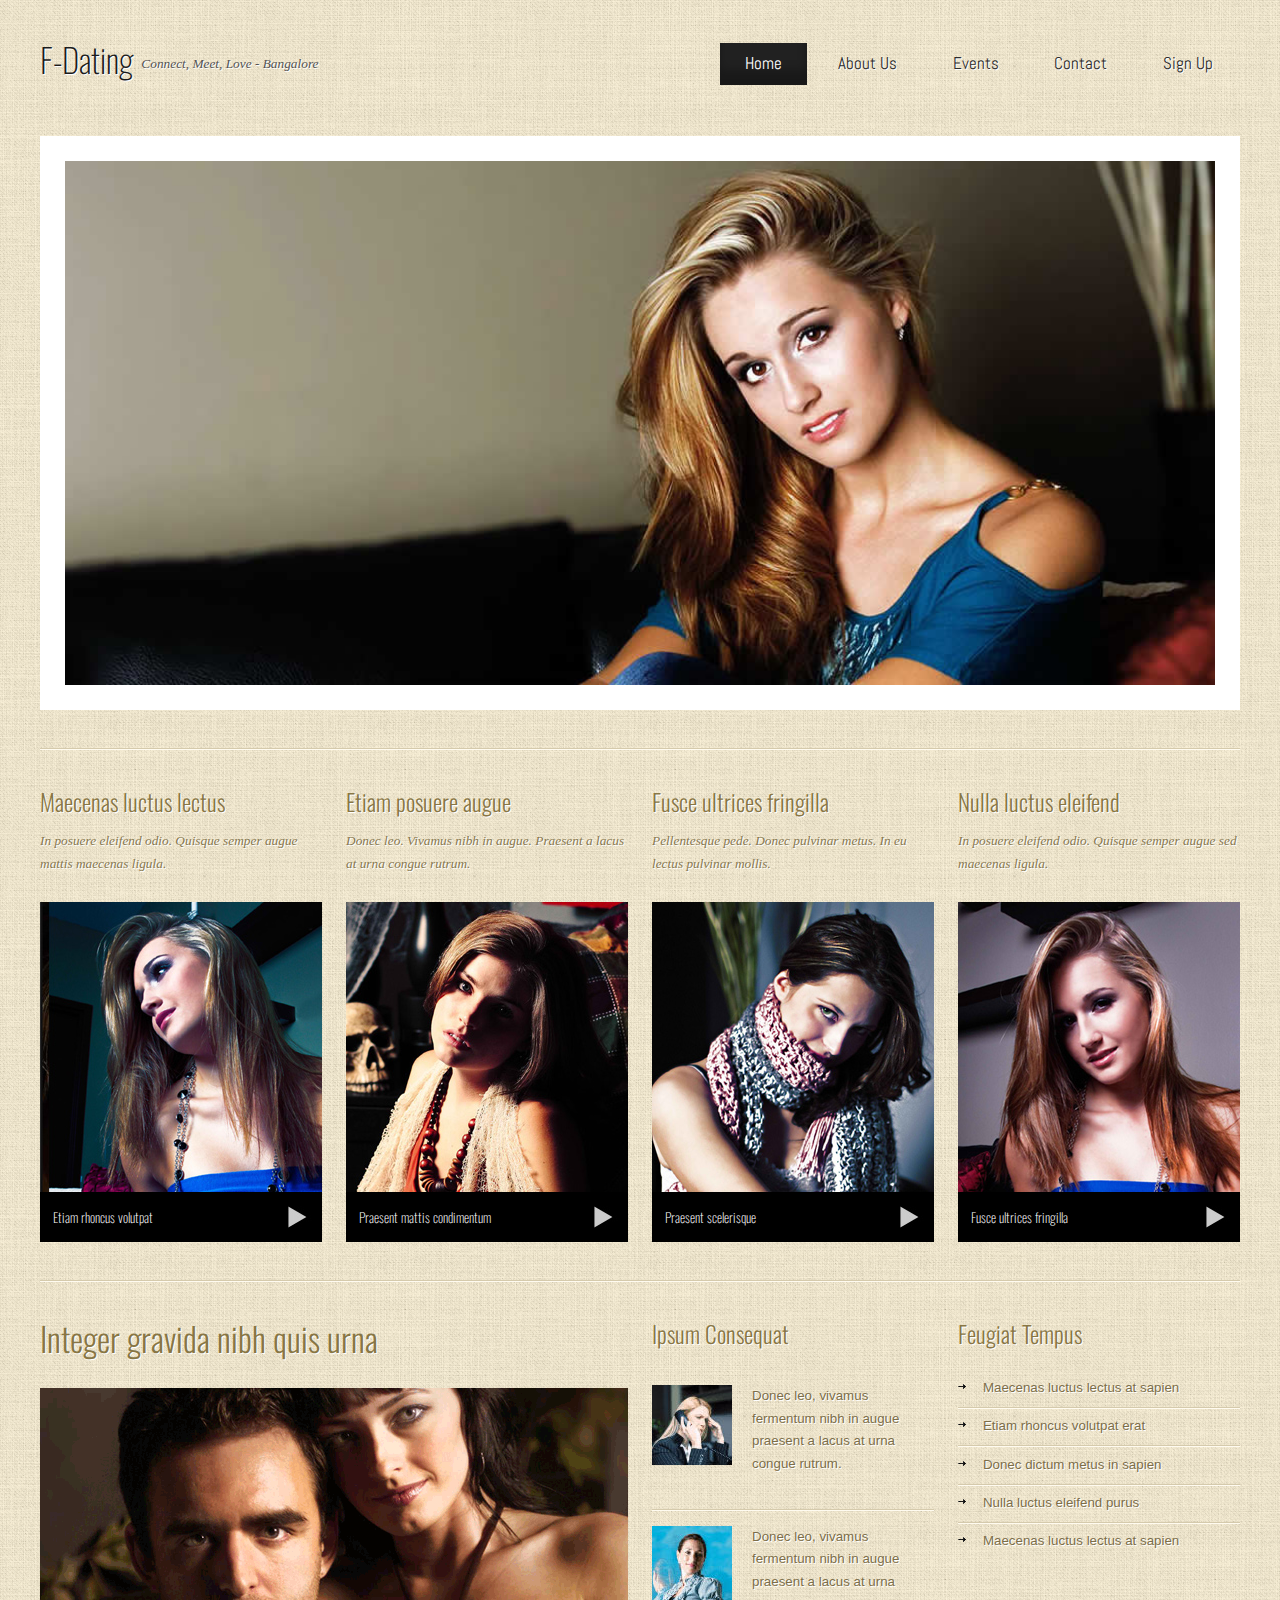
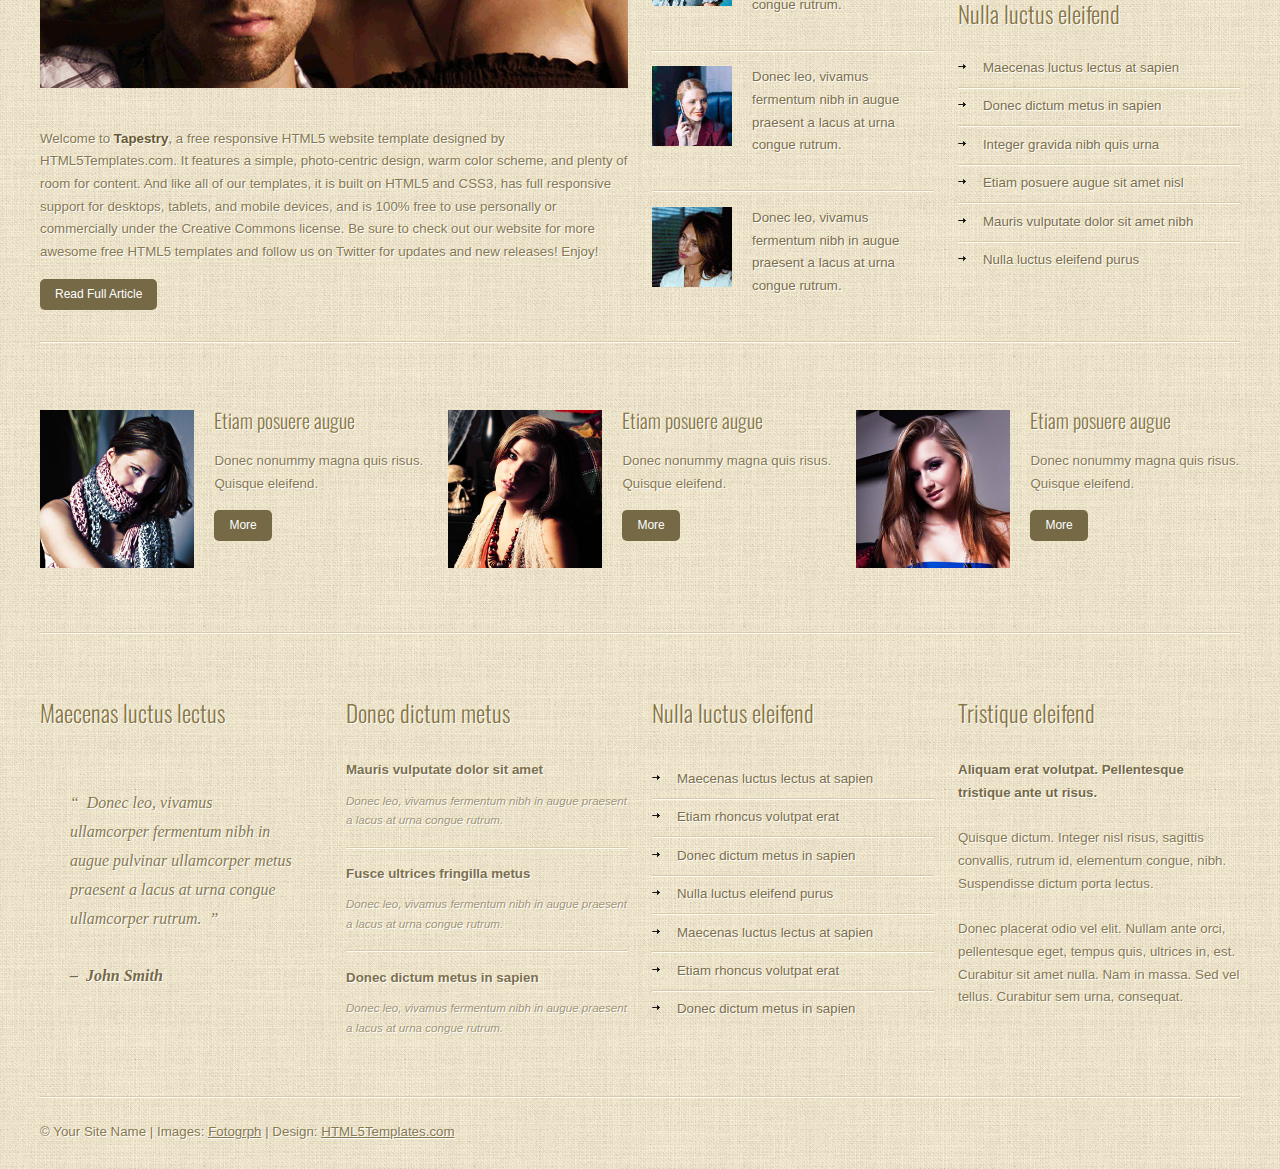
<file: index.html>
<!DOCTYPE HTML>
<html>
<head>
<title>F-Dating - Bangalore's Premier Dating Show</title>
<meta charset="utf-8">
<noscript>
<link rel="stylesheet" href="css/5grid/core.css">
<link rel="stylesheet" href="css/5grid/core-desktop.css">
<link rel="stylesheet" href="css/5grid/core-1200px.css">
<link rel="stylesheet" href="css/5grid/core-noscript.css">
<link rel="stylesheet" href="css/style.css">
<link rel="stylesheet" href="css/style-desktop.css">
</noscript>
<script src="css/5grid/jquery.js"></script>
<script src="css/5grid/init.js?use=mobile,desktop,1000px&amp;mobileUI=1&amp;mobileUI.theme=none"></script>
<!--[if IE 9]>
<link rel="stylesheet" href="css/style-ie9.css">
<![endif]-->
</head>
<body class="homepage">
<div id="header-wrapper">
  <header id="header">
    <div class="5grid-layout">
      <div class="row">
        <div class="4u" id="logo">
          <h1><a href="#" class="mobileUI-site-name">F-Dating</a></h1>
          <p>Connect, Meet, Love - Bangalore</p>
        </div>
        <div class="8u" id="menu">
          <nav class="mobileUI-site-nav">
            <ul>
              <li class="current_page_item"><a href="index.html">Home</a></li>
              <li><a href="about.html">About Us</a></li>
              <li><a href="events.html">Events</a></li>
              <li><a href="contact.html">Contact</a></li>
              <li><a href="signup.html">Sign Up</a></li>
            </ul>
          </nav>
        </div>
      </div>
    </div>
  </header>
</div>
<div class="5grid-layout">
  <div class="row">
    <div id="banner" class="12u">
      <div class="container"><a href="#"><img src="images/pics01.jpg" alt=""></a></div>
    </div>
  </div>
</div>
<div id="wrapper">
  <div>
    <div class="5grid-layout" id="marketing">
      <div class="row divider">
        <div class="3u">
          <section>
            <h2 class="title">Maecenas luctus lectus</h2>
            <p class="subtitle">In posuere eleifend odio. Quisque semper augue mattis maecenas ligula.</p>
            <p><a href="#"><img src="images/pics02.jpg" alt=""></a></p>
            <p class="button-style1"><a href="#">Etiam rhoncus volutpat</a></p>
          </section>
        </div>
        <div class="3u">
          <section>
            <h2 class="title">Etiam posuere augue</h2>
            <p class="subtitle">Donec leo. Vivamus nibh in augue. Praesent a lacus at urna congue rutrum.</p>
            <p><a href="#"><img src="images/pics03.jpg" alt=""></a></p>
            <p class="button-style1"><a href="#">Praesent mattis condimentum</a></p>
          </section>
        </div>
        <div class="3u">
          <section>
            <h2 class="title">Fusce ultrices fringilla</h2>
            <p class="subtitle">Pellentesque pede. Donec pulvinar metus. In eu lectus pulvinar mollis. </p>
            <p><a href="#"><img src="images/pics04.jpg" alt=""></a></p>
            <p class="button-style1"><a href="#">Praesent scelerisque</a></p>
          </section>
        </div>
        <div class="3u">
          <section>
            <h2 class="title">Nulla luctus eleifend</h2>
            <p class="subtitle">In posuere eleifend odio. Quisque semper augue sed maecenas ligula.</p>
            <p><a href="#"><img src="images/pics05.jpg" alt=""></a></p>
            <p class="button-style1"><a href="#">Fusce ultrices fringilla</a></p>
          </section>
        </div>
      </div>
    </div>
  </div>
  <div>
    <div class="5grid-layout" id="page">
      <div class="row">
        <div class="6u">
          <div class="mobileUI-main-content" id="content">
            <section>
              <div class="post">
                <h2>Integer gravida nibh quis urna</h2>
                <p><a href="#"><img src="images/pics06.png" alt=""></a><br>
                  Welcome to <strong>Tapestry</strong>, a free responsive HTML5 website template designed by HTML5Templates.com. It features a simple, photo-centric design, warm color scheme, and plenty of room for content. And like all of our templates, it is built on HTML5 and CSS3, has full responsive support for desktops, tablets, and mobile devices, and is 100% free to use personally or commercially under the Creative Commons license. Be sure to check out our website for more awesome free HTML5 templates and follow us on Twitter for updates and new releases! Enjoy!</p>
                <p class="button-style2"><a href="#">Read Full Article</a></p>
              </div>
            </section>
          </div>
        </div>
        <div class="3u" id="sidebar1">
          <section>
            <h2>Ipsum Consequat</h2>
            <ul class="style2">
              <li class="first">
                <p><a href="#"><img src="images/pics07.jpg" alt="">Donec leo, vivamus fermentum nibh in augue praesent a lacus at urna congue rutrum. </a></p>
              </li>
              <li>
                <p><a href="#"><img src="images/pics08.jpg" alt="">Donec leo, vivamus fermentum nibh in augue praesent a lacus at urna congue rutrum. </a></p>
              </li>
              <li>
                <p><a href="#"><img src="images/pics09.jpg" alt="">Donec leo, vivamus fermentum nibh in augue praesent a lacus at urna congue rutrum. </a></p>
              </li>
              <li>
                <p><a href="#"><img src="images/pics10.jpg" alt="">Donec leo, vivamus fermentum nibh in augue praesent a lacus at urna congue rutrum. </a></p>
              </li>
            </ul>
          </section>
        </div>
        <div class="3u">
          <div id="sidebar2">
            <section>
              <div class="sbox1">
                <h2>Feugiat Tempus</h2>
                <ul class="style1">
                  <li class="first"><a href="#">Maecenas luctus lectus at sapien</a></li>
                  <li><a href="#">Etiam rhoncus volutpat erat</a></li>
                  <li><a href="#">Donec dictum metus in sapien</a></li>
                  <li><a href="#">Nulla luctus eleifend purus</a></li>
                  <li><a href="#">Maecenas luctus lectus at sapien</a></li>
                </ul>
              </div>
            </section>
            <section>
              <div class="sbox2">
                <h2>Nulla luctus eleifend</h2>
                <ul class="style1">
                  <li class="first"><a href="#">Maecenas luctus lectus at sapien</a></li>
                  <li><a href="#">Donec dictum metus in sapien</a></li>
                  <li><a href="#">Integer gravida nibh quis urna</a></li>
                  <li><a href="#">Etiam posuere augue sit amet nisl</a></li>
                  <li><a href="#">Mauris vulputate dolor sit amet nibh</a></li>
                  <li><a href="#">Nulla luctus eleifend purus</a></li>
                </ul>
              </div>
            </section>
          </div>
        </div>
      </div>
    </div>
  </div>
</div>
<div id="featured-area">
  <div class="5grid-layout">
    <div class="row divider">
      <div class="4u">
        <section>
          <div class="box-style"> <a href="#"><img src="images/pics04.jpg" alt=""></a>
            <h3>Etiam posuere augue</h3>
            <p>Donec nonummy magna quis risus. Quisque eleifend. </p>
            <p class="button-style2"><a href="#">More</a></p>
          </div>
        </section>
      </div>
      <div class="4u">
        <section>
          <div class="box-style"> <a href="#"><img src="images/pics03.jpg" alt=""></a>
            <h3>Etiam posuere augue</h3>
            <p>Donec nonummy magna quis risus. Quisque eleifend. </p>
            <p class="button-style2"><a href="#">More</a></p>
          </div>
        </section>
      </div>
      <div class="4u">
        <section>
          <div class="box-style"> <a href="#"><img src="images/pics05.jpg" alt=""></a>
            <h3>Etiam posuere augue</h3>
            <p>Donec nonummy magna quis risus. Quisque eleifend. </p>
            <p class="button-style2"><a href="#">More</a></p>
          </div>
        </section>
      </div>
    </div>
  </div>
</div>
<div id="footer-wrapper">
  <div class="5grid-layout">
    <div class="row" id="footer-content">
      <div class="3u" id="box1">
        <section>
          <h2>Maecenas luctus lectus</h2>
          <div class="balloon">
            <blockquote>&ldquo;&nbsp;&nbsp;Donec leo, vivamus ullamcorper fermentum nibh in augue pulvinar ullamcorper metus praesent a lacus at urna congue ullamcorper rutrum.&nbsp;&nbsp;&rdquo;<br>
              <br>
              <strong>&ndash;&nbsp;&nbsp;John Smith</strong></blockquote>
          </div>
          <div class="ballon-bgbtm">&nbsp;</div>
          <p></p>
        </section>
      </div>
      <div class="3u" id="box2">
        <section>
          <h2>Donec dictum metus</h2>
          <ul class="style6">
            <li class="first">
              <h3>Mauris vulputate dolor sit amet</h3>
              <p><a href="#">Donec leo, vivamus fermentum nibh in augue praesent a lacus at urna congue rutrum.</a></p>
            </li>
            <li>
              <h3>Fusce ultrices fringilla metus</h3>
              <p><a href="#">Donec leo, vivamus fermentum nibh in augue praesent a lacus at urna congue rutrum.</a></p>
            </li>
            <li>
              <h3>Donec dictum metus in sapien</h3>
              <p><a href="#">Donec leo, vivamus fermentum nibh in augue praesent a lacus at urna congue rutrum.</a></p>
            </li>
          </ul>
        </section>
      </div>
      <div class="3u" id="box3">
        <section>
          <h2>Nulla luctus eleifend</h2>
          <ul class="style1">
            <li class="first"><a href="#">Maecenas luctus lectus at sapien</a></li>
            <li><a href="#">Etiam rhoncus volutpat erat</a></li>
            <li><a href="#">Donec dictum metus in sapien</a></li>
            <li><a href="#">Nulla luctus eleifend purus</a></li>
            <li><a href="#">Maecenas luctus lectus at sapien</a></li>
            <li><a href="#">Etiam rhoncus volutpat erat</a></li>
            <li><a href="#">Donec dictum metus in sapien</a></li>
          </ul>
        </section>
      </div>
      <div class="3u" id="box4">
        <section>
          <h2>Tristique eleifend</h2>
          <p><strong>Aliquam erat volutpat. Pellentesque tristique ante ut risus. </strong></p>
          <p>&nbsp;</p>
          <p>Quisque dictum. Integer nisl risus, sagittis convallis, rutrum id, elementum congue, nibh. Suspendisse dictum porta lectus. </p>
          <p>&nbsp;</p>
          <p>Donec placerat odio vel elit. Nullam ante orci, pellentesque eget, tempus quis, ultrices in, est. Curabitur sit amet nulla. Nam in massa. Sed vel tellus. Curabitur sem urna, consequat.</p>
        </section>
      </div>
    </div>
  </div>
</div>
<div>
  <div class="5grid-layout" id="copyright">
    <div class="row">
      <div class="12u">
        <p>&copy; Your Site Name | Images: <a href="http://fotogrph.com/">Fotogrph</a> | Design: <a href="http://html5templates.com/">HTML5Templates.com</a></p>
      </div>
    </div>
  </div>
</div>
</body>
</html>
</file>
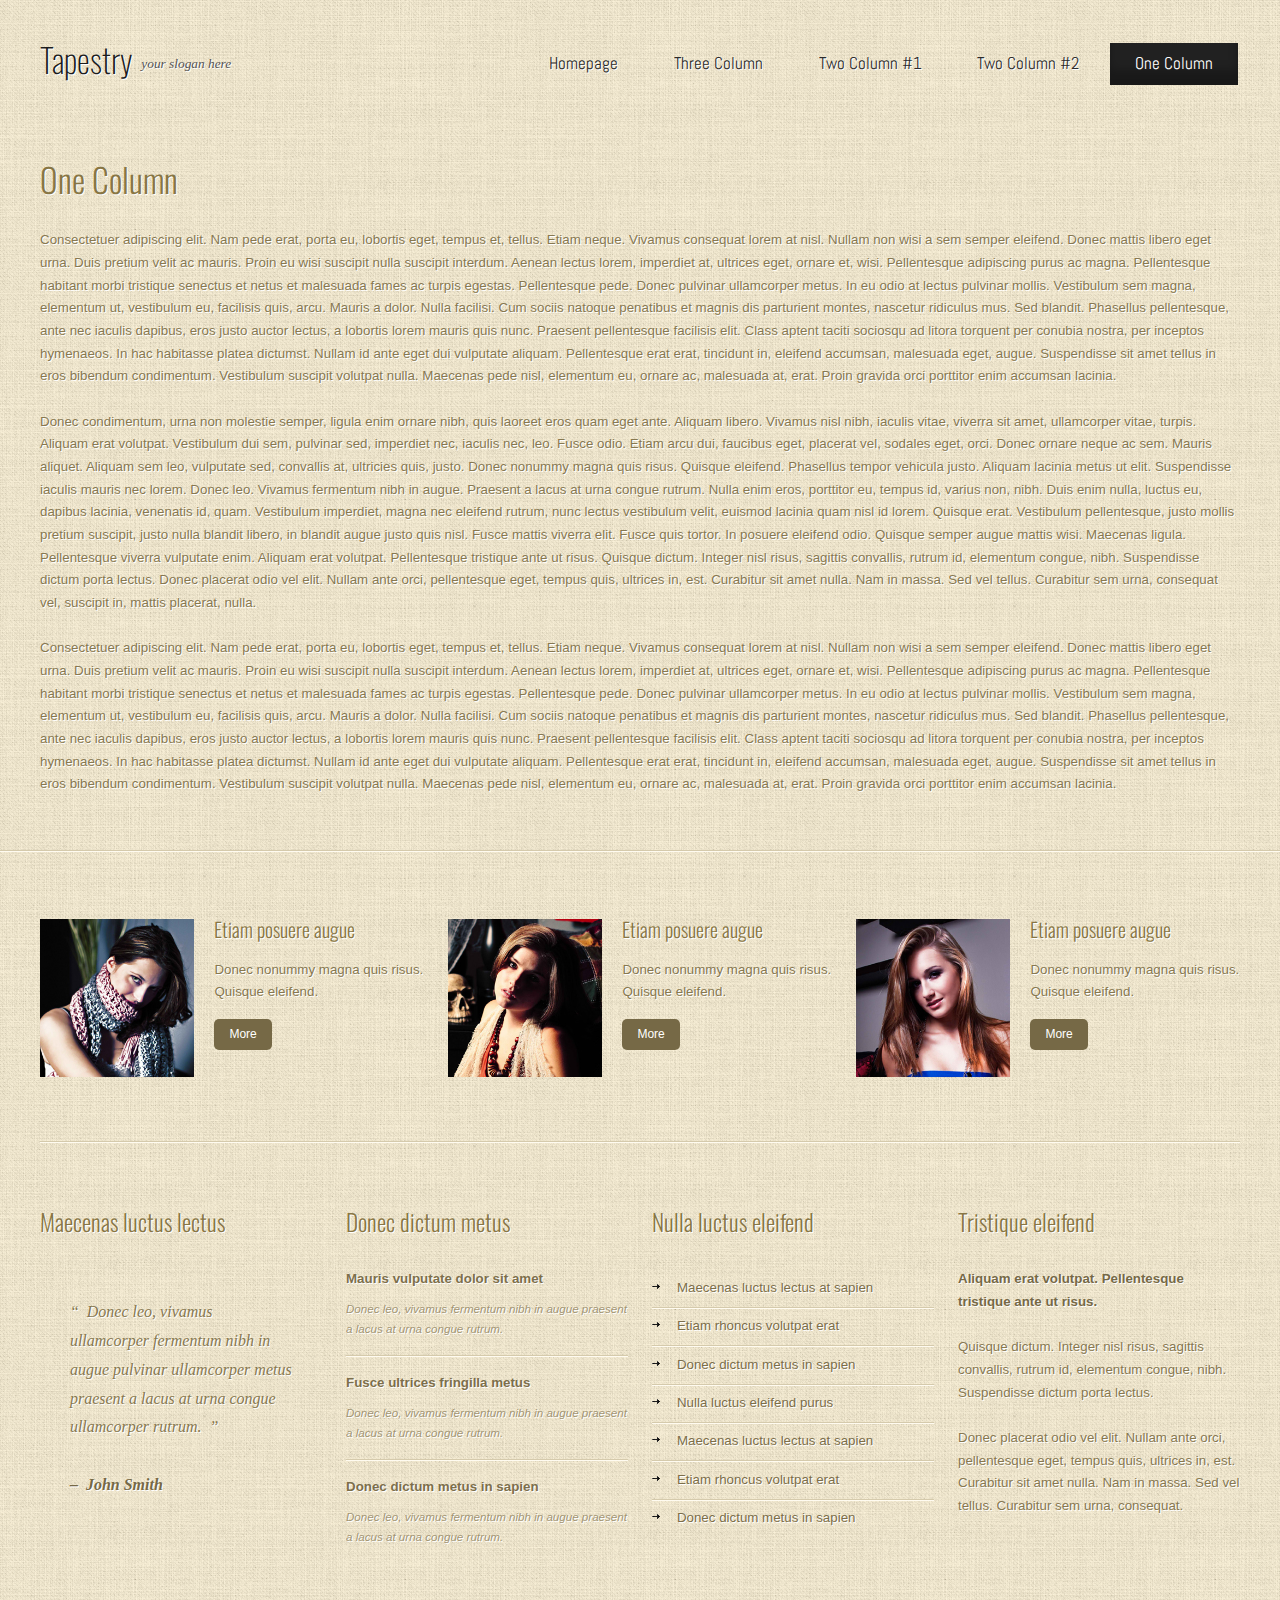
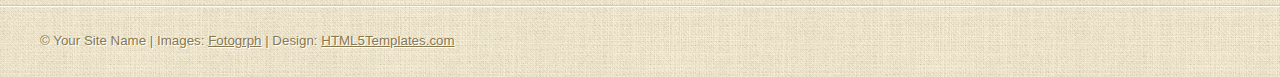
<file: onecolumn.html>
<!DOCTYPE HTML>
<html>
<head>
<title>Tapestry | One Column</title>
<meta charset="utf-8">
<noscript>
<link rel="stylesheet" href="css/5grid/core.css">
<link rel="stylesheet" href="css/5grid/core-desktop.css">
<link rel="stylesheet" href="css/5grid/core-1200px.css">
<link rel="stylesheet" href="css/5grid/core-noscript.css">
<link rel="stylesheet" href="css/style.css">
<link rel="stylesheet" href="css/style-desktop.css">
</noscript>
<script src="css/5grid/jquery.js"></script>
<script src="css/5grid/init.js?use=mobile,desktop,1000px&amp;mobileUI=1&amp;mobileUI.theme=none"></script>
<!--[if IE 9]>
<link rel="stylesheet" href="css/style-ie9.css">
<![endif]-->
</head>
<body>
<div id="header-wrapper">
  <header id="header">
    <div class="5grid-layout">
      <div class="row">
        <div class="4u" id="logo">
          <h1><a href="#" class="mobileUI-site-name">Tapestry</a></h1>
          <p>your slogan here</p>
        </div>
        <div class="8u" id="menu">
          <nav class="mobileUI-site-nav">
            <ul>
              <li><a href="index.html">Homepage</a></li>
              <li><a href="threecolumn.html">Three Column</a></li>
              <li><a href="twocolumn1.html">Two Column #1</a></li>
              <li><a href="twocolumn2.html">Two Column #2</a></li>
              <li class="current_page_item"><a href="onecolumn.html">One Column</a></li>
            </ul>
          </nav>
        </div>
      </div>
    </div>
  </header>
</div>
<div id="wrapper">
  <div id="page">
    <div class="5grid-layout">
      <div class="row mobileUI-main-content" id="content">
        <div class="12u">
          <section>
            <div class="post">
              <h2>One Column</h2>
              <p>Consectetuer adipiscing elit. Nam pede erat, porta eu, lobortis eget, tempus et, tellus. Etiam neque. Vivamus consequat lorem at nisl. Nullam non wisi a sem semper eleifend. Donec mattis libero eget urna. Duis pretium velit ac mauris. Proin eu wisi suscipit nulla suscipit interdum. Aenean lectus lorem, imperdiet at, ultrices eget, ornare et, wisi. Pellentesque adipiscing purus ac magna. Pellentesque habitant morbi tristique senectus et netus et malesuada fames ac turpis egestas. Pellentesque pede. Donec pulvinar ullamcorper metus. In eu odio at lectus pulvinar mollis. Vestibulum sem magna, elementum ut, vestibulum eu, facilisis quis, arcu. Mauris a dolor. Nulla facilisi. Cum sociis natoque penatibus et magnis dis parturient montes, nascetur ridiculus mus. Sed blandit. Phasellus pellentesque, ante nec iaculis dapibus, eros justo auctor lectus, a lobortis lorem mauris quis nunc. Praesent pellentesque facilisis elit. Class aptent taciti sociosqu ad litora torquent per conubia nostra, per inceptos hymenaeos. In hac habitasse platea dictumst. Nullam id ante eget dui vulputate aliquam. Pellentesque erat erat, tincidunt in, eleifend accumsan, malesuada eget, augue. Suspendisse sit amet tellus in eros bibendum condimentum. Vestibulum suscipit volutpat nulla. Maecenas pede nisl, elementum eu, ornare ac, malesuada at, erat. Proin gravida orci porttitor enim accumsan lacinia. </p>
              <p>&nbsp;</p>
              <p>Donec condimentum, urna non molestie semper, ligula enim ornare nibh, quis laoreet eros quam eget ante. Aliquam libero. Vivamus nisl nibh, iaculis vitae, viverra sit amet, ullamcorper vitae, turpis. Aliquam erat volutpat. Vestibulum dui sem, pulvinar sed, imperdiet nec, iaculis nec, leo. Fusce odio. Etiam arcu dui, faucibus eget, placerat vel, sodales eget, orci. Donec ornare neque ac sem. Mauris aliquet. Aliquam sem leo, vulputate sed, convallis at, ultricies quis, justo. Donec nonummy magna quis risus. Quisque eleifend. Phasellus tempor vehicula justo. Aliquam lacinia metus ut elit. Suspendisse iaculis mauris nec lorem. Donec leo. Vivamus fermentum nibh in augue. Praesent a lacus at urna congue rutrum. Nulla enim eros, porttitor eu, tempus id, varius non, nibh. Duis enim nulla, luctus eu, dapibus lacinia, venenatis id, quam. Vestibulum imperdiet, magna nec eleifend rutrum, nunc lectus vestibulum velit, euismod lacinia quam nisl id lorem. Quisque erat. Vestibulum pellentesque, justo mollis pretium suscipit, justo nulla blandit libero, in blandit augue justo quis nisl. Fusce mattis viverra elit. Fusce quis tortor. In posuere eleifend odio. Quisque semper augue mattis wisi. Maecenas ligula. Pellentesque viverra vulputate enim. Aliquam erat volutpat. Pellentesque tristique ante ut risus. Quisque dictum. Integer nisl risus, sagittis convallis, rutrum id, elementum congue, nibh. Suspendisse dictum porta lectus. Donec placerat odio vel elit. Nullam ante orci, pellentesque eget, tempus quis, ultrices in, est. Curabitur sit amet nulla. Nam in massa. Sed vel tellus. Curabitur sem urna, consequat vel, suscipit in, mattis placerat, nulla. </p>
              <p><br>
                Consectetuer adipiscing elit. Nam pede erat, porta eu, lobortis eget, tempus et, tellus. Etiam neque. Vivamus consequat lorem at nisl. Nullam non wisi a sem semper eleifend. Donec mattis libero eget urna. Duis pretium velit ac mauris. Proin eu wisi suscipit nulla suscipit interdum. Aenean lectus lorem, imperdiet at, ultrices eget, ornare et, wisi. Pellentesque adipiscing purus ac magna. Pellentesque habitant morbi tristique senectus et netus et malesuada fames ac turpis egestas. Pellentesque pede. Donec pulvinar ullamcorper metus. In eu odio at lectus pulvinar mollis. Vestibulum sem magna, elementum ut, vestibulum eu, facilisis quis, arcu. Mauris a dolor. Nulla facilisi. Cum sociis natoque penatibus et magnis dis parturient montes, nascetur ridiculus mus. Sed blandit. Phasellus pellentesque, ante nec iaculis dapibus, eros justo auctor lectus, a lobortis lorem mauris quis nunc. Praesent pellentesque facilisis elit. Class aptent taciti sociosqu ad litora torquent per conubia nostra, per inceptos hymenaeos. In hac habitasse platea dictumst. Nullam id ante eget dui vulputate aliquam. Pellentesque erat erat, tincidunt in, eleifend accumsan, malesuada eget, augue. Suspendisse sit amet tellus in eros bibendum condimentum. Vestibulum suscipit volutpat nulla. Maecenas pede nisl, elementum eu, ornare ac, malesuada at, erat. Proin gravida orci porttitor enim accumsan lacinia. <br>
                <br>
              </p>
            </div>
          </section>
        </div>
      </div>
    </div>
  </div>
</div>
<div id="featured-area">
  <div class="5grid-layout">
    <div class="row divider">
      <div class="4u">
        <section>
          <div class="box-style"> <a href="#"><img src="images/pics04.jpg" alt=""></a>
            <h3>Etiam posuere augue</h3>
            <p>Donec nonummy magna quis risus. Quisque eleifend. </p>
            <p class="button-style2"><a href="#">More</a></p>
          </div>
        </section>
      </div>
      <div class="4u">
        <section>
          <div class="box-style"> <a href="#"><img src="images/pics03.jpg" alt=""></a>
            <h3>Etiam posuere augue</h3>
            <p>Donec nonummy magna quis risus. Quisque eleifend. </p>
            <p class="button-style2"><a href="#">More</a></p>
          </div>
        </section>
      </div>
      <div class="4u">
        <section>
          <div class="box-style"> <a href="#"><img src="images/pics05.jpg" alt=""></a>
            <h3>Etiam posuere augue</h3>
            <p>Donec nonummy magna quis risus. Quisque eleifend. </p>
            <p class="button-style2"><a href="#">More</a></p>
          </div>
        </section>
      </div>
    </div>
  </div>
</div>
<div id="footer-wrapper">
  <div class="5grid-layout">
    <div class="row" id="footer-content">
      <div class="3u" id="box1">
        <section>
          <h2>Maecenas luctus lectus</h2>
          <div class="balloon">
            <blockquote>&ldquo;&nbsp;&nbsp;Donec leo, vivamus ullamcorper fermentum nibh in augue pulvinar ullamcorper metus praesent a lacus at urna congue ullamcorper rutrum.&nbsp;&nbsp;&rdquo;<br>
              <br>
              <strong>&ndash;&nbsp;&nbsp;John Smith</strong></blockquote>
          </div>
          <div class="ballon-bgbtm">&nbsp;</div>
          <p></p>
        </section>
      </div>
      <div class="3u" id="box2">
        <section>
          <h2>Donec dictum metus</h2>
          <ul class="style6">
            <li class="first">
              <h3>Mauris vulputate dolor sit amet</h3>
              <p><a href="#">Donec leo, vivamus fermentum nibh in augue praesent a lacus at urna congue rutrum.</a></p>
            </li>
            <li>
              <h3>Fusce ultrices fringilla metus</h3>
              <p><a href="#">Donec leo, vivamus fermentum nibh in augue praesent a lacus at urna congue rutrum.</a></p>
            </li>
            <li>
              <h3>Donec dictum metus in sapien</h3>
              <p><a href="#">Donec leo, vivamus fermentum nibh in augue praesent a lacus at urna congue rutrum.</a></p>
            </li>
          </ul>
        </section>
      </div>
      <div class="3u" id="box3">
        <section>
          <h2>Nulla luctus eleifend</h2>
          <ul class="style1">
            <li class="first"><a href="#">Maecenas luctus lectus at sapien</a></li>
            <li><a href="#">Etiam rhoncus volutpat erat</a></li>
            <li><a href="#">Donec dictum metus in sapien</a></li>
            <li><a href="#">Nulla luctus eleifend purus</a></li>
            <li><a href="#">Maecenas luctus lectus at sapien</a></li>
            <li><a href="#">Etiam rhoncus volutpat erat</a></li>
            <li><a href="#">Donec dictum metus in sapien</a></li>
          </ul>
        </section>
      </div>
      <div class="3u" id="box4">
        <section>
          <h2>Tristique eleifend</h2>
          <p><strong>Aliquam erat volutpat. Pellentesque tristique ante ut risus. </strong></p>
          <p>&nbsp;</p>
          <p>Quisque dictum. Integer nisl risus, sagittis convallis, rutrum id, elementum congue, nibh. Suspendisse dictum porta lectus. </p>
          <p>&nbsp;</p>
          <p>Donec placerat odio vel elit. Nullam ante orci, pellentesque eget, tempus quis, ultrices in, est. Curabitur sit amet nulla. Nam in massa. Sed vel tellus. Curabitur sem urna, consequat.</p>
        </section>
      </div>
    </div>
  </div>
</div>
<div id="copyright">
  <div class="5grid-layout">
    <div class="row">
      <div class="12u">
        <p>&copy; Your Site Name | Images: <a href="http://fotogrph.com/">Fotogrph</a> | Design: <a href="http://html5templates.com/">HTML5Templates.com</a></p>
      </div>
    </div>
  </div>
</div>
</body>
</html>
</file>
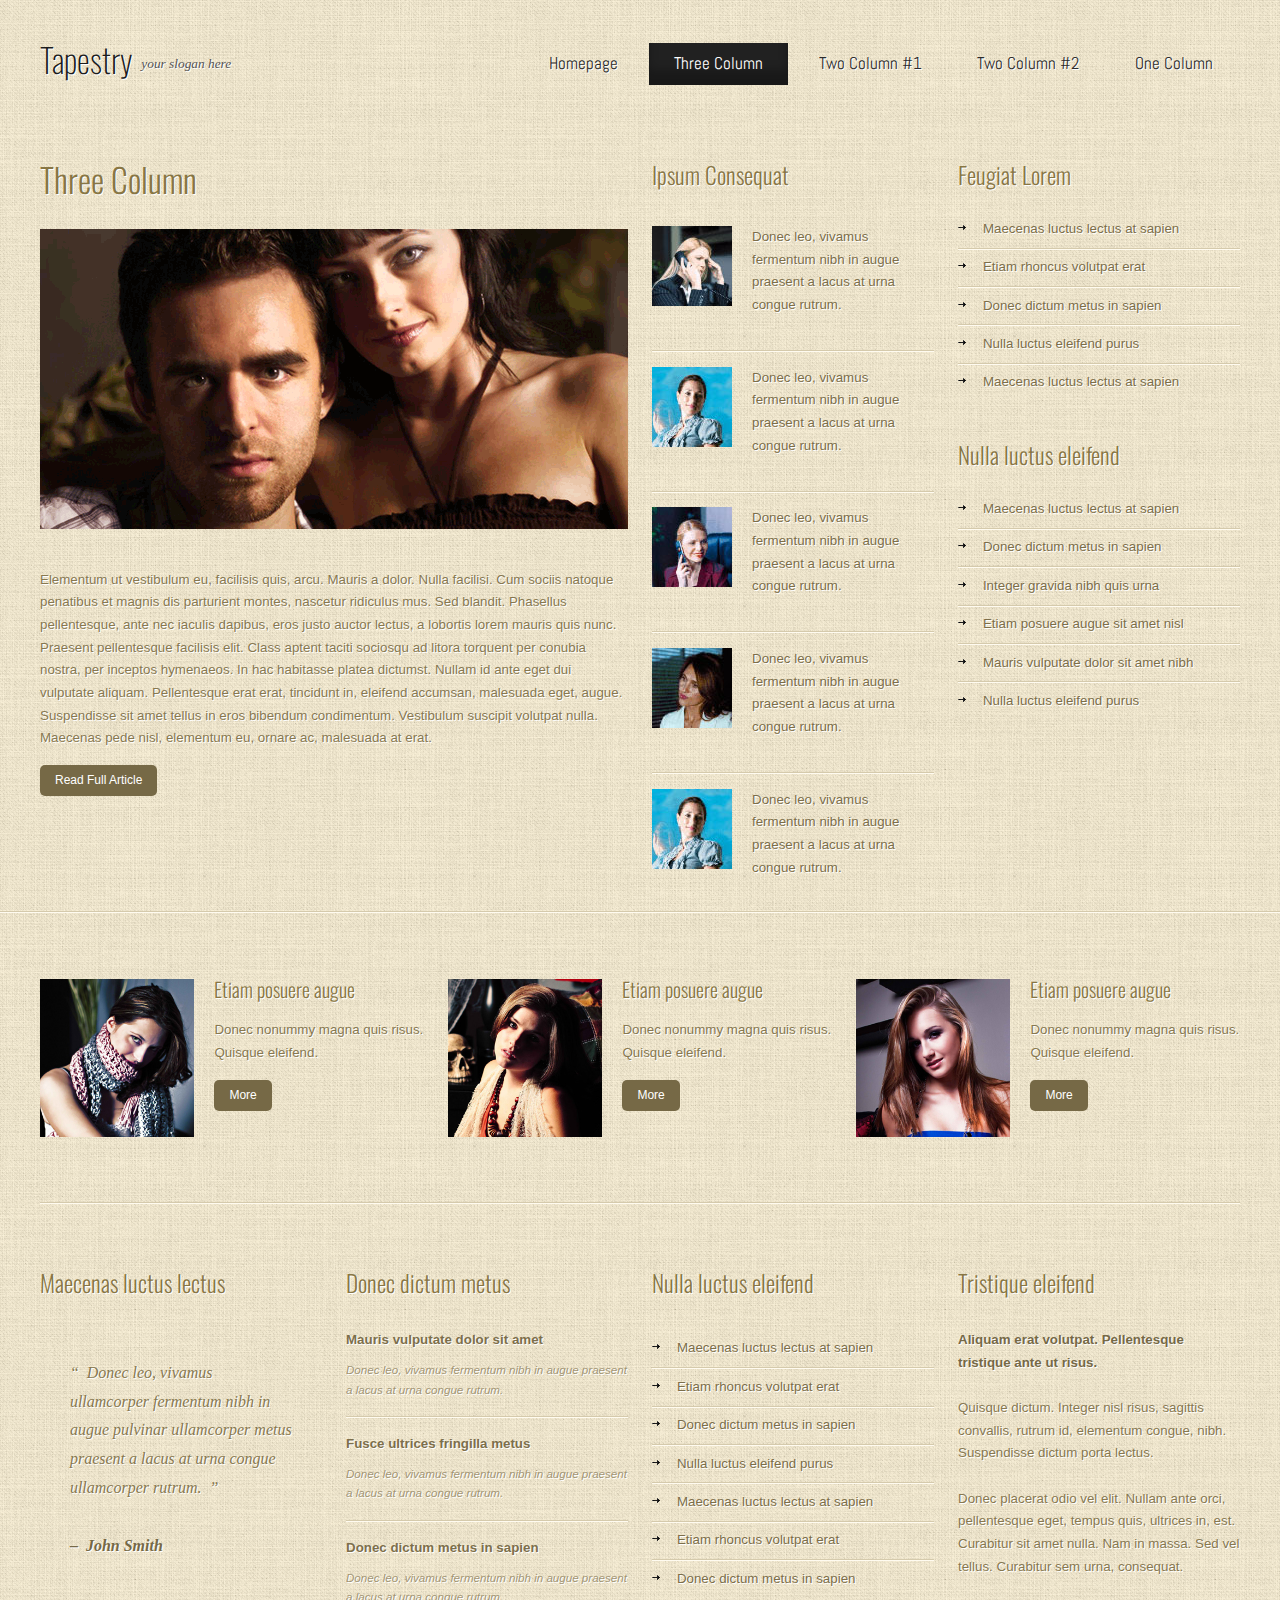
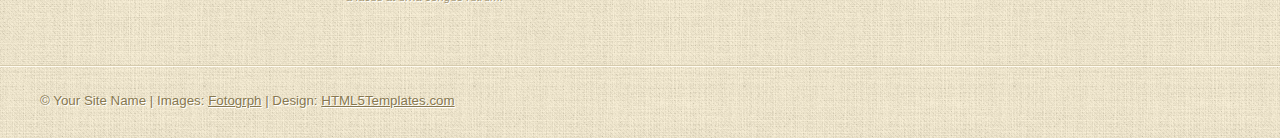
<file: threecolumn.html>
<!DOCTYPE HTML>
<html>
<head>
<title>Tapestry | Three Column</title>
<meta charset="utf-8">
<noscript>
<link rel="stylesheet" href="css/5grid/core.css">
<link rel="stylesheet" href="css/5grid/core-desktop.css">
<link rel="stylesheet" href="css/5grid/core-1200px.css">
<link rel="stylesheet" href="css/5grid/core-noscript.css">
<link rel="stylesheet" href="css/style.css">
<link rel="stylesheet" href="css/style-desktop.css">
</noscript>
<script src="css/5grid/jquery.js"></script>
<script src="css/5grid/init.js?use=mobile,desktop,1000px&amp;mobileUI=1&amp;mobileUI.theme=none"></script>
<!--[if IE 9]>
<link rel="stylesheet" href="css/style-ie9.css">
<![endif]-->
</head>
<body>
<div id="header-wrapper">
  <header id="header">
    <div class="5grid-layout">
      <div class="row">
        <div class="4u" id="logo">
          <h1><a href="#" class="mobileUI-site-name">Tapestry</a></h1>
          <p>your slogan here</p>
        </div>
        <div class="8u" id="menu">
          <nav class="mobileUI-site-nav">
            <ul>
              <li><a href="index.html">Homepage</a></li>
              <li class="current_page_item"><a href="threecolumn.html">Three Column</a></li>
              <li><a href="twocolumn1.html">Two Column #1</a></li>
              <li><a href="twocolumn2.html">Two Column #2</a></li>
              <li><a href="onecolumn.html">One Column</a></li>
            </ul>
          </nav>
        </div>
      </div>
    </div>
  </header>
</div>
<div id="wrapper">
  <div id="page">
    <div class="5grid-layout">
      <div class="row">
        <div class="6u">
          <div class="mobileUI-main-content" id="content">
            <section>
              <div class="post">
                <h2>Three Column</h2>
                <p><a href="#"><img src="images/pics06.png" alt=""></a><br>
                  Elementum ut vestibulum eu, facilisis quis, arcu. Mauris a dolor. Nulla facilisi. Cum sociis natoque penatibus et magnis dis parturient montes, nascetur ridiculus mus. Sed blandit. Phasellus pellentesque, ante nec iaculis dapibus, eros justo auctor lectus, a lobortis lorem mauris quis nunc. Praesent pellentesque facilisis elit. Class aptent taciti sociosqu ad litora torquent per conubia nostra, per inceptos hymenaeos. In hac habitasse platea dictumst. Nullam id ante eget dui vulputate aliquam. Pellentesque erat erat, tincidunt in, eleifend accumsan, malesuada eget, augue. Suspendisse sit amet tellus in eros bibendum condimentum. Vestibulum suscipit volutpat nulla. Maecenas pede nisl, elementum eu, ornare ac, malesuada at erat.</p>
                <p class="button-style2"><a href="#">Read Full Article</a></p>
              </div>
            </section>
          </div>
        </div>
        <div class="3u" id="sidebar1">
          <section>
            <h2>Ipsum Consequat</h2>
            <ul class="style2">
              <li class="first">
                <p><a href="#"><img src="images/pics07.jpg" alt="">Donec leo, vivamus fermentum nibh in augue praesent a lacus at urna congue rutrum. </a></p>
              </li>
              <li>
                <p><a href="#"><img src="images/pics08.jpg" alt="">Donec leo, vivamus fermentum nibh in augue praesent a lacus at urna congue rutrum. </a></p>
              </li>
              <li>
                <p><a href="#"><img src="images/pics09.jpg" alt="">Donec leo, vivamus fermentum nibh in augue praesent a lacus at urna congue rutrum. </a></p>
              </li>
              <li>
                <p><a href="#"><img src="images/pics10.jpg" alt="">Donec leo, vivamus fermentum nibh in augue praesent a lacus at urna congue rutrum. </a></p>
              </li>
              <li>
                <p><a href="#"><img src="images/pics08.jpg" alt="">Donec leo, vivamus fermentum nibh in augue praesent a lacus at urna congue rutrum. </a></p>
              </li>
            </ul>
          </section>
        </div>
        <div class="3u">
          <div id="sidebar2">
            <section>
              <div class="sbox1">
                <h2>Feugiat Lorem</h2>
                <ul class="style1">
                  <li class="first"><a href="#">Maecenas luctus lectus at sapien</a></li>
                  <li><a href="#">Etiam rhoncus volutpat erat</a></li>
                  <li><a href="#">Donec dictum metus in sapien</a></li>
                  <li><a href="#">Nulla luctus eleifend purus</a></li>
                  <li><a href="#">Maecenas luctus lectus at sapien</a></li>
                </ul>
              </div>
            </section>
            <section>
              <div class="sbox2">
                <h2>Nulla luctus eleifend</h2>
                <ul class="style1">
                  <li class="first"><a href="#">Maecenas luctus lectus at sapien</a></li>
                  <li><a href="#">Donec dictum metus in sapien</a></li>
                  <li><a href="#">Integer gravida nibh quis urna</a></li>
                  <li><a href="#">Etiam posuere augue sit amet nisl</a></li>
                  <li><a href="#">Mauris vulputate dolor sit amet nibh</a></li>
                  <li><a href="#">Nulla luctus eleifend purus</a></li>
                </ul>
              </div>
            </section>
          </div>
        </div>
      </div>
    </div>
  </div>
</div>
<div id="featured-area">
  <div class="5grid-layout">
    <div class="row divider">
      <div class="4u">
        <section>
          <div class="box-style"> <a href="#"><img src="images/pics04.jpg" alt=""></a>
            <h3>Etiam posuere augue</h3>
            <p>Donec nonummy magna quis risus. Quisque eleifend. </p>
            <p class="button-style2"><a href="#">More</a></p>
          </div>
        </section>
      </div>
      <div class="4u">
        <section>
          <div class="box-style"> <a href="#"><img src="images/pics03.jpg" alt=""></a>
            <h3>Etiam posuere augue</h3>
            <p>Donec nonummy magna quis risus. Quisque eleifend. </p>
            <p class="button-style2"><a href="#">More</a></p>
          </div>
        </section>
      </div>
      <div class="4u">
        <section>
          <div class="box-style"> <a href="#"><img src="images/pics05.jpg" alt=""></a>
            <h3>Etiam posuere augue</h3>
            <p>Donec nonummy magna quis risus. Quisque eleifend. </p>
            <p class="button-style2"><a href="#">More</a></p>
          </div>
        </section>
      </div>
    </div>
  </div>
</div>
<div id="footer-wrapper">
  <div class="5grid-layout">
    <div class="row" id="footer-content">
      <div class="3u" id="box1">
        <section>
          <h2>Maecenas luctus lectus</h2>
          <div class="balloon">
            <blockquote>&ldquo;&nbsp;&nbsp;Donec leo, vivamus ullamcorper fermentum nibh in augue pulvinar ullamcorper metus praesent a lacus at urna congue ullamcorper rutrum.&nbsp;&nbsp;&rdquo;<br>
              <br>
              <strong>&ndash;&nbsp;&nbsp;John Smith</strong></blockquote>
          </div>
          <div class="ballon-bgbtm">&nbsp;</div>
          <p></p>
        </section>
      </div>
      <div class="3u" id="box2">
        <section>
          <h2>Donec dictum metus</h2>
          <ul class="style6">
            <li class="first">
              <h3>Mauris vulputate dolor sit amet</h3>
              <p><a href="#">Donec leo, vivamus fermentum nibh in augue praesent a lacus at urna congue rutrum.</a></p>
            </li>
            <li>
              <h3>Fusce ultrices fringilla metus</h3>
              <p><a href="#">Donec leo, vivamus fermentum nibh in augue praesent a lacus at urna congue rutrum.</a></p>
            </li>
            <li>
              <h3>Donec dictum metus in sapien</h3>
              <p><a href="#">Donec leo, vivamus fermentum nibh in augue praesent a lacus at urna congue rutrum.</a></p>
            </li>
          </ul>
        </section>
      </div>
      <div class="3u" id="box3">
        <section>
          <h2>Nulla luctus eleifend</h2>
          <ul class="style1">
            <li class="first"><a href="#">Maecenas luctus lectus at sapien</a></li>
            <li><a href="#">Etiam rhoncus volutpat erat</a></li>
            <li><a href="#">Donec dictum metus in sapien</a></li>
            <li><a href="#">Nulla luctus eleifend purus</a></li>
            <li><a href="#">Maecenas luctus lectus at sapien</a></li>
            <li><a href="#">Etiam rhoncus volutpat erat</a></li>
            <li><a href="#">Donec dictum metus in sapien</a></li>
          </ul>
        </section>
      </div>
      <div class="3u" id="box4">
        <section>
          <h2>Tristique eleifend</h2>
          <p><strong>Aliquam erat volutpat. Pellentesque tristique ante ut risus. </strong></p>
          <p>&nbsp;</p>
          <p>Quisque dictum. Integer nisl risus, sagittis convallis, rutrum id, elementum congue, nibh. Suspendisse dictum porta lectus. </p>
          <p>&nbsp;</p>
          <p>Donec placerat odio vel elit. Nullam ante orci, pellentesque eget, tempus quis, ultrices in, est. Curabitur sit amet nulla. Nam in massa. Sed vel tellus. Curabitur sem urna, consequat.</p>
        </section>
      </div>
    </div>
  </div>
</div>
<div id="copyright">
  <div class="5grid-layout">
    <div class="row">
      <div class="12u">
        <p>&copy; Your Site Name | Images: <a href="http://fotogrph.com/">Fotogrph</a> | Design: <a href="http://html5templates.com/">HTML5Templates.com</a></p>
      </div>
    </div>
  </div>
</div>
</body>
</html>
</file>
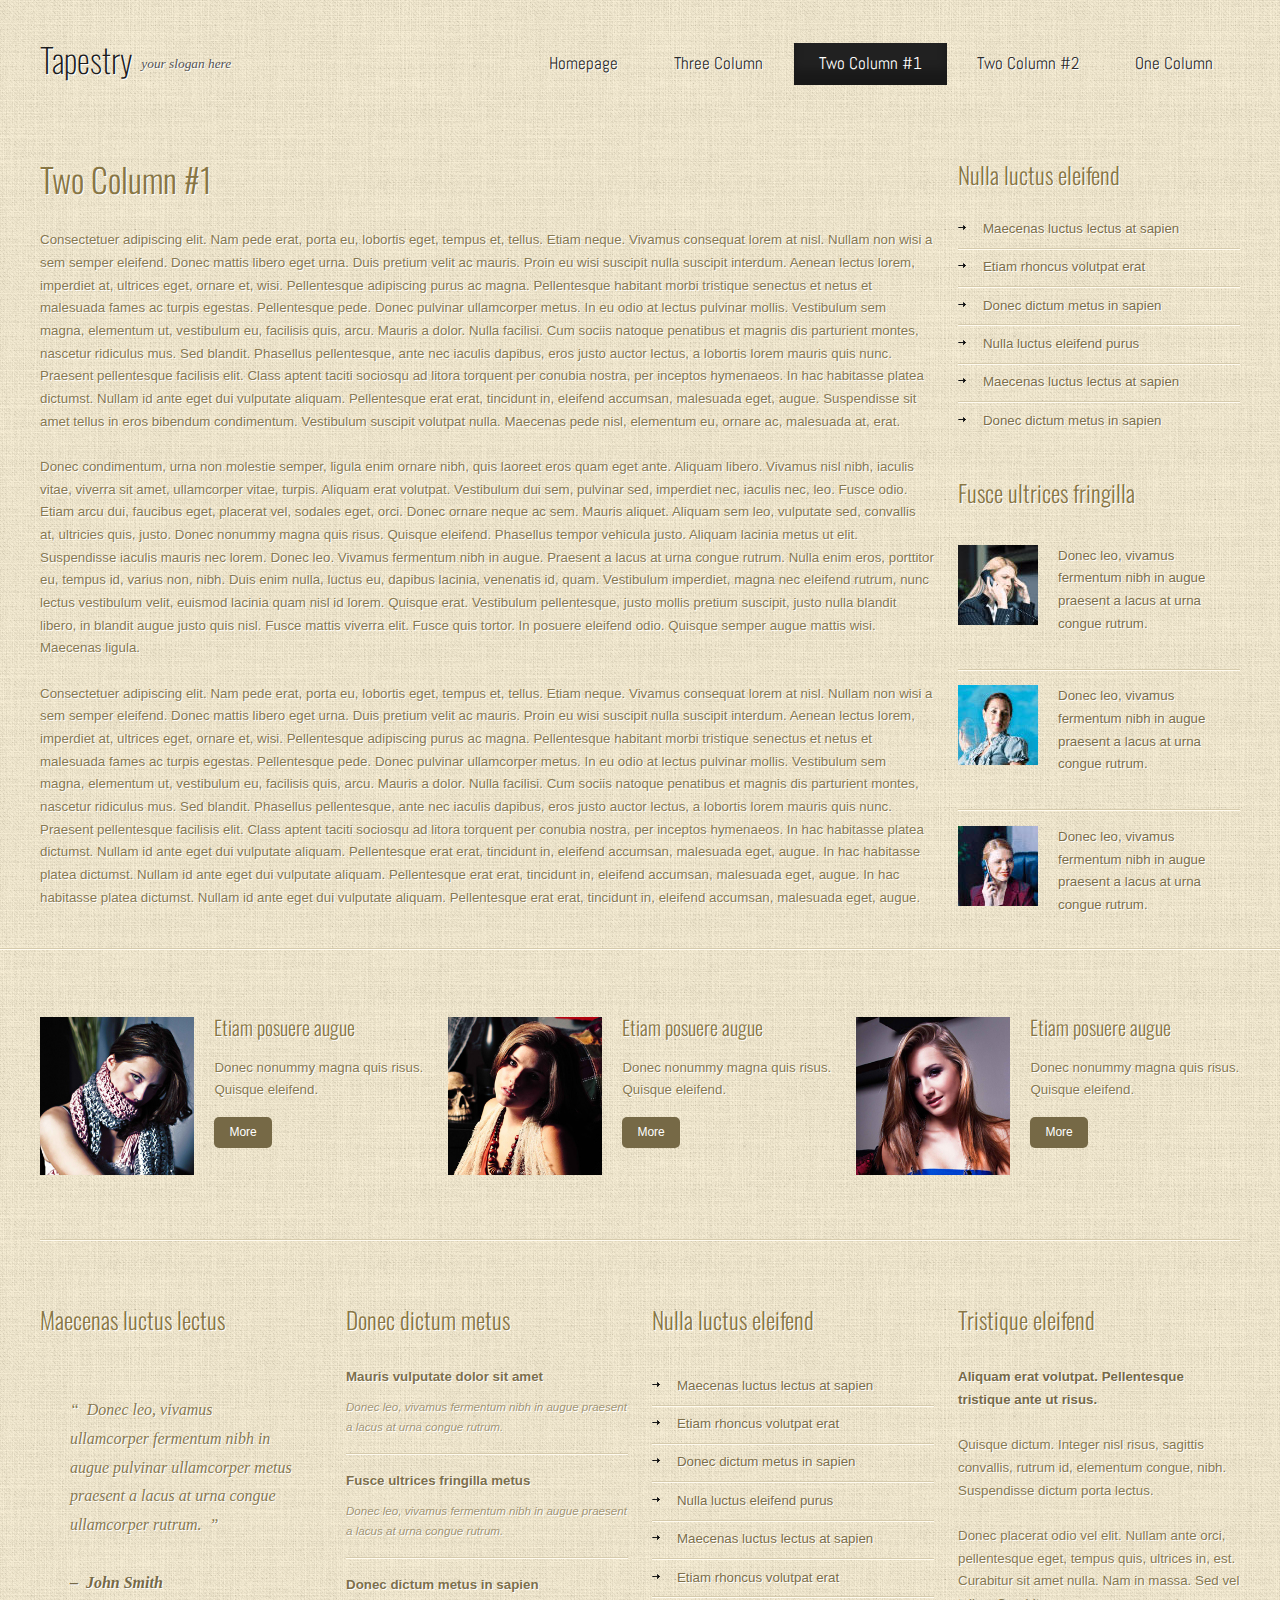
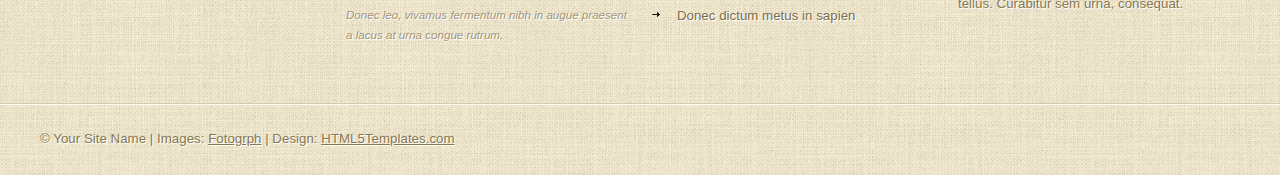
<file: twocolumn1.html>
<!DOCTYPE HTML>
<html>
<head>
<title>Tapestry | Two Column #1</title>
<meta charset="utf-8">
<noscript>
<link rel="stylesheet" href="css/5grid/core.css">
<link rel="stylesheet" href="css/5grid/core-desktop.css">
<link rel="stylesheet" href="css/5grid/core-1200px.css">
<link rel="stylesheet" href="css/5grid/core-noscript.css">
<link rel="stylesheet" href="css/style.css">
<link rel="stylesheet" href="css/style-desktop.css">
</noscript>
<script src="css/5grid/jquery.js"></script>
<script src="css/5grid/init.js?use=mobile,desktop,1000px&amp;mobileUI=1&amp;mobileUI.theme=none"></script>
<!--[if IE 9]>
<link rel="stylesheet" href="css/style-ie9.css">
<![endif]-->
</head>
<body>
<div id="header-wrapper">
  <header id="header">
    <div class="5grid-layout">
      <div class="row">
        <div class="4u" id="logo">
          <h1><a href="#" class="mobileUI-site-name">Tapestry</a></h1>
          <p>your slogan here</p>
        </div>
        <div class="8u" id="menu">
          <nav class="mobileUI-site-nav">
            <ul>
              <li><a href="index.html">Homepage</a></li>
              <li><a href="threecolumn.html">Three Column</a></li>
              <li class="current_page_item"><a href="twocolumn1.html">Two Column #1</a></li>
              <li><a href="twocolumn2.html">Two Column #2</a></li>
              <li><a href="onecolumn.html">One Column</a></li>
            </ul>
          </nav>
        </div>
      </div>
    </div>
  </header>
</div>
<div id="wrapper">
  <div id="page">
    <div class="5grid-layout">
      <div class="row">
        <div class="9u mobileUI-main-content" id="content">
          <section>
            <div class="post">
              <h2>Two Column #1</h2>
              <p>Consectetuer adipiscing elit. Nam pede erat, porta eu, lobortis eget, tempus et, tellus. Etiam neque. Vivamus consequat lorem at nisl. Nullam non wisi a sem semper eleifend. Donec mattis libero eget urna. Duis pretium velit ac mauris. Proin eu wisi suscipit nulla suscipit interdum. Aenean lectus lorem, imperdiet at, ultrices eget, ornare et, wisi. Pellentesque adipiscing purus ac magna. Pellentesque habitant morbi tristique senectus et netus et malesuada fames ac turpis egestas. Pellentesque pede. Donec pulvinar ullamcorper metus. In eu odio at lectus pulvinar mollis. Vestibulum sem magna, elementum ut, vestibulum eu, facilisis quis, arcu. Mauris a dolor. Nulla facilisi. Cum sociis natoque penatibus et magnis dis parturient montes, nascetur ridiculus mus. Sed blandit. Phasellus pellentesque, ante nec iaculis dapibus, eros justo auctor lectus, a lobortis lorem mauris quis nunc. Praesent pellentesque facilisis elit. Class aptent taciti sociosqu ad litora torquent per conubia nostra, per inceptos hymenaeos. In hac habitasse platea dictumst. Nullam id ante eget dui vulputate aliquam. Pellentesque erat erat, tincidunt in, eleifend accumsan, malesuada eget, augue. Suspendisse sit amet tellus in eros bibendum condimentum. Vestibulum suscipit volutpat nulla. Maecenas pede nisl, elementum eu, ornare ac, malesuada at, erat. </p>
              <p>&nbsp;</p>
              <p>Donec condimentum, urna non molestie semper, ligula enim ornare nibh, quis laoreet eros quam eget ante. Aliquam libero. Vivamus nisl nibh, iaculis vitae, viverra sit amet, ullamcorper vitae, turpis. Aliquam erat volutpat. Vestibulum dui sem, pulvinar sed, imperdiet nec, iaculis nec, leo. Fusce odio. Etiam arcu dui, faucibus eget, placerat vel, sodales eget, orci. Donec ornare neque ac sem. Mauris aliquet. Aliquam sem leo, vulputate sed, convallis at, ultricies quis, justo. Donec nonummy magna quis risus. Quisque eleifend. Phasellus tempor vehicula justo. Aliquam lacinia metus ut elit. Suspendisse iaculis mauris nec lorem. Donec leo. Vivamus fermentum nibh in augue. Praesent a lacus at urna congue rutrum. Nulla enim eros, porttitor eu, tempus id, varius non, nibh. Duis enim nulla, luctus eu, dapibus lacinia, venenatis id, quam. Vestibulum imperdiet, magna nec eleifend rutrum, nunc lectus vestibulum velit, euismod lacinia quam nisl id lorem. Quisque erat. Vestibulum pellentesque, justo mollis pretium suscipit, justo nulla blandit libero, in blandit augue justo quis nisl. Fusce mattis viverra elit. Fusce quis tortor. In posuere eleifend odio. Quisque semper augue mattis wisi. Maecenas ligula.</p>
              <p>&nbsp;</p>
              <p>Consectetuer adipiscing elit. Nam pede erat, porta eu, lobortis eget, tempus et, tellus. Etiam neque. Vivamus consequat lorem at nisl. Nullam non wisi a sem semper eleifend. Donec mattis libero eget urna. Duis pretium velit ac mauris. Proin eu wisi suscipit nulla suscipit interdum. Aenean lectus lorem, imperdiet at, ultrices eget, ornare et, wisi. Pellentesque adipiscing purus ac magna. Pellentesque habitant morbi tristique senectus et netus et malesuada fames ac turpis egestas. Pellentesque pede. Donec pulvinar ullamcorper metus. In eu odio at lectus pulvinar mollis. Vestibulum sem magna, elementum ut, vestibulum eu, facilisis quis, arcu. Mauris a dolor. Nulla facilisi. Cum sociis natoque penatibus et magnis dis parturient montes, nascetur ridiculus mus. Sed blandit. Phasellus pellentesque, ante nec iaculis dapibus, eros justo auctor lectus, a lobortis lorem mauris quis nunc. Praesent pellentesque facilisis elit. Class aptent taciti sociosqu ad litora torquent per conubia nostra, per inceptos hymenaeos. In hac habitasse platea dictumst. Nullam id ante eget dui vulputate aliquam. Pellentesque erat erat, tincidunt in, eleifend accumsan, malesuada eget, augue. In hac habitasse platea dictumst. Nullam id ante eget dui vulputate aliquam. Pellentesque erat erat, tincidunt in, eleifend accumsan, malesuada eget, augue. In hac habitasse platea dictumst. Nullam id ante eget dui vulputate aliquam. Pellentesque erat erat, tincidunt in, eleifend accumsan, malesuada eget, augue. </p>
            </div>
          </section>
        </div>
        <div class="3u" id="sidebar2">
          <section>
            <div class="sbox1">
              <h2>Nulla luctus eleifend</h2>
              <ul class="style1">
                <li class="first"><a href="#">Maecenas luctus lectus at sapien</a></li>
                <li><a href="#">Etiam rhoncus volutpat erat</a></li>
                <li><a href="#">Donec dictum metus in sapien</a></li>
                <li><a href="#">Nulla luctus eleifend purus</a></li>
                <li><a href="#">Maecenas luctus lectus at sapien</a></li>
                <li><a href="#">Donec dictum metus in sapien</a></li>
              </ul>
            </div>
          </section>
          <section>
            <h2>Fusce ultrices fringilla</h2>
            <ul class="style2">
              <li class="first">
                <p><a href="#"><img src="images/pics07.jpg" alt="">Donec leo, vivamus fermentum nibh in augue praesent a lacus at urna congue rutrum. </a></p>
              </li>
              <li>
                <p><a href="#"><img src="images/pics08.jpg" alt="">Donec leo, vivamus fermentum nibh in augue praesent a lacus at urna congue rutrum. </a></p>
              </li>
              <li>
                <p><a href="#"><img src="images/pics09.jpg" alt="">Donec leo, vivamus fermentum nibh in augue praesent a lacus at urna congue rutrum. </a></p>
              </li>
            </ul>
          </section>
        </div>
      </div>
    </div>
  </div>
</div>
<div id="featured-area">
  <div class="5grid-layout">
    <div class="row divider">
      <div class="4u">
        <section>
          <div class="box-style"> <a href="#"><img src="images/pics04.jpg" alt=""></a>
            <h3>Etiam posuere augue</h3>
            <p>Donec nonummy magna quis risus. Quisque eleifend. </p>
            <p class="button-style2"><a href="#">More</a></p>
          </div>
        </section>
      </div>
      <div class="4u">
        <section>
          <div class="box-style"> <a href="#"><img src="images/pics03.jpg" alt=""></a>
            <h3>Etiam posuere augue</h3>
            <p>Donec nonummy magna quis risus. Quisque eleifend. </p>
            <p class="button-style2"><a href="#">More</a></p>
          </div>
        </section>
      </div>
      <div class="4u">
        <section>
          <div class="box-style"> <a href="#"><img src="images/pics05.jpg" alt=""></a>
            <h3>Etiam posuere augue</h3>
            <p>Donec nonummy magna quis risus. Quisque eleifend. </p>
            <p class="button-style2"><a href="#">More</a></p>
          </div>
        </section>
      </div>
    </div>
  </div>
</div>
<div id="footer-wrapper">
  <div class="5grid-layout">
    <div class="row" id="footer-content">
      <div class="3u" id="box1">
        <section>
          <h2>Maecenas luctus lectus</h2>
          <div class="balloon">
            <blockquote>&ldquo;&nbsp;&nbsp;Donec leo, vivamus ullamcorper fermentum nibh in augue pulvinar ullamcorper metus praesent a lacus at urna congue ullamcorper rutrum.&nbsp;&nbsp;&rdquo;<br>
              <br>
              <strong>&ndash;&nbsp;&nbsp;John Smith</strong></blockquote>
          </div>
          <div class="ballon-bgbtm">&nbsp;</div>
          <p></p>
        </section>
      </div>
      <div class="3u" id="box2">
        <section>
          <h2>Donec dictum metus</h2>
          <ul class="style6">
            <li class="first">
              <h3>Mauris vulputate dolor sit amet</h3>
              <p><a href="#">Donec leo, vivamus fermentum nibh in augue praesent a lacus at urna congue rutrum.</a></p>
            </li>
            <li>
              <h3>Fusce ultrices fringilla metus</h3>
              <p><a href="#">Donec leo, vivamus fermentum nibh in augue praesent a lacus at urna congue rutrum.</a></p>
            </li>
            <li>
              <h3>Donec dictum metus in sapien</h3>
              <p><a href="#">Donec leo, vivamus fermentum nibh in augue praesent a lacus at urna congue rutrum.</a></p>
            </li>
          </ul>
        </section>
      </div>
      <div class="3u" id="box3">
        <section>
          <h2>Nulla luctus eleifend</h2>
          <ul class="style1">
            <li class="first"><a href="#">Maecenas luctus lectus at sapien</a></li>
            <li><a href="#">Etiam rhoncus volutpat erat</a></li>
            <li><a href="#">Donec dictum metus in sapien</a></li>
            <li><a href="#">Nulla luctus eleifend purus</a></li>
            <li><a href="#">Maecenas luctus lectus at sapien</a></li>
            <li><a href="#">Etiam rhoncus volutpat erat</a></li>
            <li><a href="#">Donec dictum metus in sapien</a></li>
          </ul>
        </section>
      </div>
      <div class="3u" id="box4">
        <section>
          <h2>Tristique eleifend</h2>
          <p><strong>Aliquam erat volutpat. Pellentesque tristique ante ut risus. </strong></p>
          <p>&nbsp;</p>
          <p>Quisque dictum. Integer nisl risus, sagittis convallis, rutrum id, elementum congue, nibh. Suspendisse dictum porta lectus. </p>
          <p>&nbsp;</p>
          <p>Donec placerat odio vel elit. Nullam ante orci, pellentesque eget, tempus quis, ultrices in, est. Curabitur sit amet nulla. Nam in massa. Sed vel tellus. Curabitur sem urna, consequat.</p>
        </section>
      </div>
    </div>
  </div>
</div>
<div id="copyright">
  <div class="5grid-layout">
    <div class="row">
      <div class="12u">
        <p>&copy; Your Site Name | Images: <a href="http://fotogrph.com/">Fotogrph</a> | Design: <a href="http://html5templates.com/">HTML5Templates.com</a></p>
      </div>
    </div>
  </div>
</div>
</body>
</html>
</file>
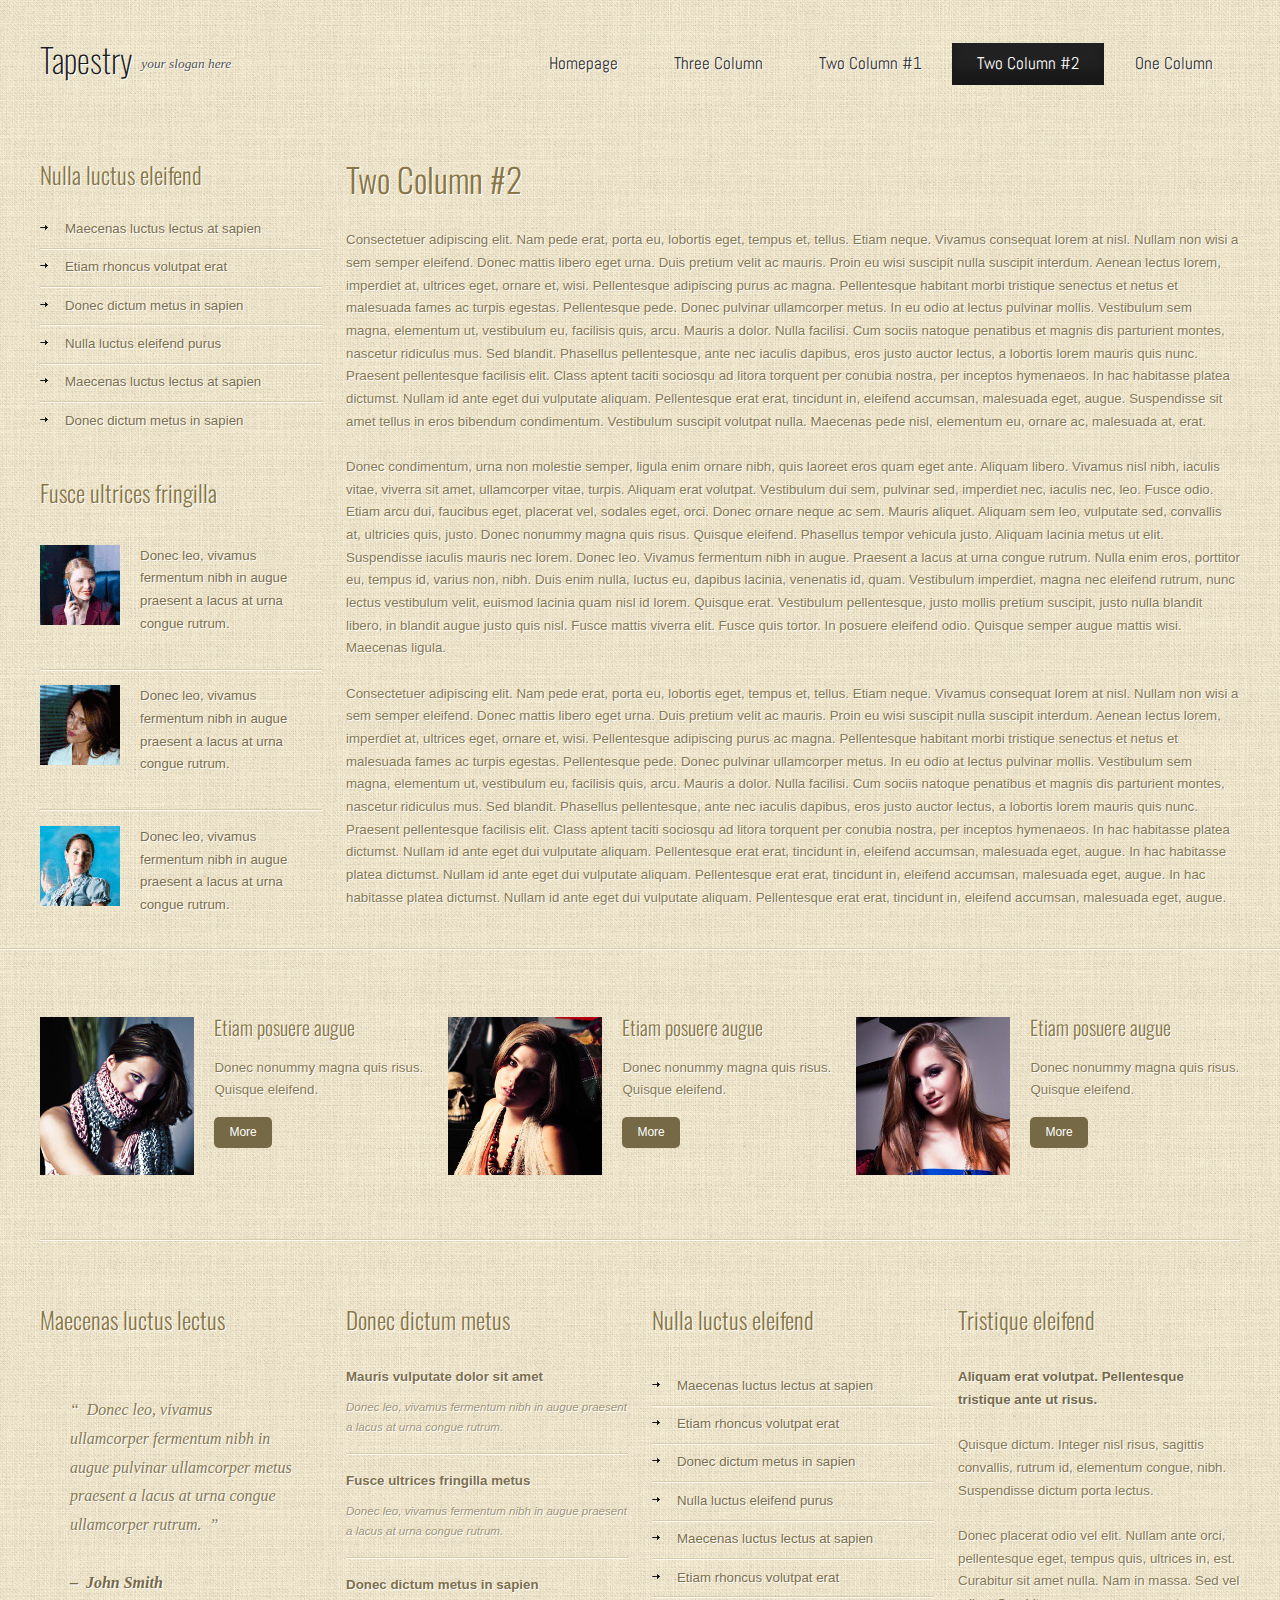
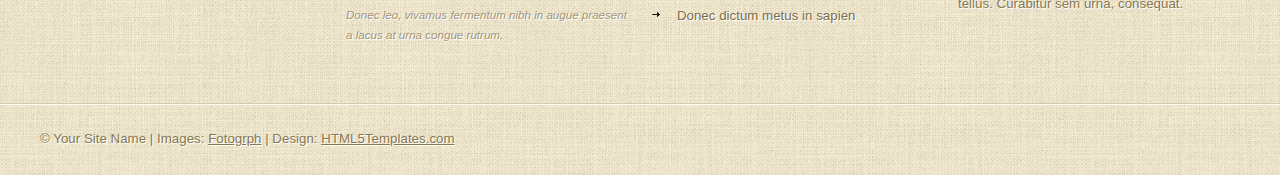
<file: twocolumn2.html>
<!DOCTYPE HTML>
<html>
<head>
<title>Tapestry | Two Column #2</title>
<meta charset="utf-8">
<noscript>
<link rel="stylesheet" href="css/5grid/core.css">
<link rel="stylesheet" href="css/5grid/core-desktop.css">
<link rel="stylesheet" href="css/5grid/core-1200px.css">
<link rel="stylesheet" href="css/5grid/core-noscript.css">
<link rel="stylesheet" href="css/style.css">
<link rel="stylesheet" href="css/style-desktop.css">
</noscript>
<script src="css/5grid/jquery.js"></script>
<script src="css/5grid/init.js?use=mobile,desktop,1000px&amp;mobileUI=1&amp;mobileUI.theme=none"></script>
<!--[if IE 9]>
<link rel="stylesheet" href="css/style-ie9.css">
<![endif]-->
</head>
<body>
<div id="header-wrapper">
  <header id="header">
    <div class="5grid-layout">
      <div class="row">
        <div class="4u" id="logo">
          <h1><a href="#" class="mobileUI-site-name">Tapestry</a></h1>
          <p>your slogan here</p>
        </div>
        <div class="8u" id="menu">
          <nav class="mobileUI-site-nav">
            <ul>
              <li><a href="index.html">Homepage</a></li>
              <li><a href="threecolumn.html">Three Column</a></li>
              <li><a href="twocolumn1.html">Two Column #1</a></li>
              <li class="current_page_item"><a href="twocolumn2.html">Two Column #2</a></li>
              <li><a href="onecolumn.html">One Column</a></li>
            </ul>
          </nav>
        </div>
      </div>
    </div>
  </header>
</div>
<div id="wrapper">
  <div id="page">
    <div class="5grid-layout">
      <div class="row">
        <div class="3u" id="sidebar2">
          <section>
            <div class="sbox1">
              <h2>Nulla luctus eleifend</h2>
              <ul class="style1">
                <li class="first"><a href="#">Maecenas luctus lectus at sapien</a></li>
                <li><a href="#">Etiam rhoncus volutpat erat</a></li>
                <li><a href="#">Donec dictum metus in sapien</a></li>
                <li><a href="#">Nulla luctus eleifend purus</a></li>
                <li><a href="#">Maecenas luctus lectus at sapien</a></li>
                <li><a href="#">Donec dictum metus in sapien</a></li>
              </ul>
            </div>
          </section>
          <section>
            <h2>Fusce ultrices fringilla</h2>
            <ul class="style2">
              <li class="first">
                <p><a href="#"><img src="images/pics09.jpg" alt="">Donec leo, vivamus fermentum nibh in augue praesent a lacus at urna congue rutrum. </a></p>
              </li>
              <li>
                <p><a href="#"><img src="images/pics10.jpg" alt="">Donec leo, vivamus fermentum nibh in augue praesent a lacus at urna congue rutrum. </a></p>
              </li>
              <li>
                <p><a href="#"><img src="images/pics08.jpg" alt="">Donec leo, vivamus fermentum nibh in augue praesent a lacus at urna congue rutrum. </a></p>
              </li>
            </ul>
          </section>
        </div>
        <div class="9u mobileUI-main-content" id="content">
          <section>
            <div class="post">
              <h2>Two Column #2</h2>
              <p>Consectetuer adipiscing elit. Nam pede erat, porta eu, lobortis eget, tempus et, tellus. Etiam neque. Vivamus consequat lorem at nisl. Nullam non wisi a sem semper eleifend. Donec mattis libero eget urna. Duis pretium velit ac mauris. Proin eu wisi suscipit nulla suscipit interdum. Aenean lectus lorem, imperdiet at, ultrices eget, ornare et, wisi. Pellentesque adipiscing purus ac magna. Pellentesque habitant morbi tristique senectus et netus et malesuada fames ac turpis egestas. Pellentesque pede. Donec pulvinar ullamcorper metus. In eu odio at lectus pulvinar mollis. Vestibulum sem magna, elementum ut, vestibulum eu, facilisis quis, arcu. Mauris a dolor. Nulla facilisi. Cum sociis natoque penatibus et magnis dis parturient montes, nascetur ridiculus mus. Sed blandit. Phasellus pellentesque, ante nec iaculis dapibus, eros justo auctor lectus, a lobortis lorem mauris quis nunc. Praesent pellentesque facilisis elit. Class aptent taciti sociosqu ad litora torquent per conubia nostra, per inceptos hymenaeos. In hac habitasse platea dictumst. Nullam id ante eget dui vulputate aliquam. Pellentesque erat erat, tincidunt in, eleifend accumsan, malesuada eget, augue. Suspendisse sit amet tellus in eros bibendum condimentum. Vestibulum suscipit volutpat nulla. Maecenas pede nisl, elementum eu, ornare ac, malesuada at, erat. </p>
              <p>&nbsp;</p>
              <p>Donec condimentum, urna non molestie semper, ligula enim ornare nibh, quis laoreet eros quam eget ante. Aliquam libero. Vivamus nisl nibh, iaculis vitae, viverra sit amet, ullamcorper vitae, turpis. Aliquam erat volutpat. Vestibulum dui sem, pulvinar sed, imperdiet nec, iaculis nec, leo. Fusce odio. Etiam arcu dui, faucibus eget, placerat vel, sodales eget, orci. Donec ornare neque ac sem. Mauris aliquet. Aliquam sem leo, vulputate sed, convallis at, ultricies quis, justo. Donec nonummy magna quis risus. Quisque eleifend. Phasellus tempor vehicula justo. Aliquam lacinia metus ut elit. Suspendisse iaculis mauris nec lorem. Donec leo. Vivamus fermentum nibh in augue. Praesent a lacus at urna congue rutrum. Nulla enim eros, porttitor eu, tempus id, varius non, nibh. Duis enim nulla, luctus eu, dapibus lacinia, venenatis id, quam. Vestibulum imperdiet, magna nec eleifend rutrum, nunc lectus vestibulum velit, euismod lacinia quam nisl id lorem. Quisque erat. Vestibulum pellentesque, justo mollis pretium suscipit, justo nulla blandit libero, in blandit augue justo quis nisl. Fusce mattis viverra elit. Fusce quis tortor. In posuere eleifend odio. Quisque semper augue mattis wisi. Maecenas ligula.</p>
              <p>&nbsp;</p>
              <p>Consectetuer adipiscing elit. Nam pede erat, porta eu, lobortis eget, tempus et, tellus. Etiam neque. Vivamus consequat lorem at nisl. Nullam non wisi a sem semper eleifend. Donec mattis libero eget urna. Duis pretium velit ac mauris. Proin eu wisi suscipit nulla suscipit interdum. Aenean lectus lorem, imperdiet at, ultrices eget, ornare et, wisi. Pellentesque adipiscing purus ac magna. Pellentesque habitant morbi tristique senectus et netus et malesuada fames ac turpis egestas. Pellentesque pede. Donec pulvinar ullamcorper metus. In eu odio at lectus pulvinar mollis. Vestibulum sem magna, elementum ut, vestibulum eu, facilisis quis, arcu. Mauris a dolor. Nulla facilisi. Cum sociis natoque penatibus et magnis dis parturient montes, nascetur ridiculus mus. Sed blandit. Phasellus pellentesque, ante nec iaculis dapibus, eros justo auctor lectus, a lobortis lorem mauris quis nunc. Praesent pellentesque facilisis elit. Class aptent taciti sociosqu ad litora torquent per conubia nostra, per inceptos hymenaeos. In hac habitasse platea dictumst. Nullam id ante eget dui vulputate aliquam. Pellentesque erat erat, tincidunt in, eleifend accumsan, malesuada eget, augue. In hac habitasse platea dictumst. Nullam id ante eget dui vulputate aliquam. Pellentesque erat erat, tincidunt in, eleifend accumsan, malesuada eget, augue. In hac habitasse platea dictumst. Nullam id ante eget dui vulputate aliquam. Pellentesque erat erat, tincidunt in, eleifend accumsan, malesuada eget, augue.</p>
            </div>
          </section>
        </div>
      </div>
    </div>
  </div>
</div>
<div id="featured-area">
  <div class="5grid-layout">
    <div class="row divider">
      <div class="4u">
        <section>
          <div class="box-style"> <a href="#"><img src="images/pics04.jpg" alt=""></a>
            <h3>Etiam posuere augue</h3>
            <p>Donec nonummy magna quis risus. Quisque eleifend. </p>
            <p class="button-style2"><a href="#">More</a></p>
          </div>
        </section>
      </div>
      <div class="4u">
        <section>
          <div class="box-style"> <a href="#"><img src="images/pics03.jpg" alt=""></a>
            <h3>Etiam posuere augue</h3>
            <p>Donec nonummy magna quis risus. Quisque eleifend. </p>
            <p class="button-style2"><a href="#">More</a></p>
          </div>
        </section>
      </div>
      <div class="4u">
        <section>
          <div class="box-style"> <a href="#"><img src="images/pics05.jpg" alt=""></a>
            <h3>Etiam posuere augue</h3>
            <p>Donec nonummy magna quis risus. Quisque eleifend. </p>
            <p class="button-style2"><a href="#">More</a></p>
          </div>
        </section>
      </div>
    </div>
  </div>
</div>
<div id="footer-wrapper">
  <div class="5grid-layout">
    <div class="row" id="footer-content">
      <div class="3u" id="box1">
        <section>
          <h2>Maecenas luctus lectus</h2>
          <div class="balloon">
            <blockquote>&ldquo;&nbsp;&nbsp;Donec leo, vivamus ullamcorper fermentum nibh in augue pulvinar ullamcorper metus praesent a lacus at urna congue ullamcorper rutrum.&nbsp;&nbsp;&rdquo;<br>
              <br>
              <strong>&ndash;&nbsp;&nbsp;John Smith</strong></blockquote>
          </div>
          <div class="ballon-bgbtm">&nbsp;</div>
          <p></p>
        </section>
      </div>
      <div class="3u" id="box2">
        <section>
          <h2>Donec dictum metus</h2>
          <ul class="style6">
            <li class="first">
              <h3>Mauris vulputate dolor sit amet</h3>
              <p><a href="#">Donec leo, vivamus fermentum nibh in augue praesent a lacus at urna congue rutrum.</a></p>
            </li>
            <li>
              <h3>Fusce ultrices fringilla metus</h3>
              <p><a href="#">Donec leo, vivamus fermentum nibh in augue praesent a lacus at urna congue rutrum.</a></p>
            </li>
            <li>
              <h3>Donec dictum metus in sapien</h3>
              <p><a href="#">Donec leo, vivamus fermentum nibh in augue praesent a lacus at urna congue rutrum.</a></p>
            </li>
          </ul>
        </section>
      </div>
      <div class="3u" id="box3">
        <section>
          <h2>Nulla luctus eleifend</h2>
          <ul class="style1">
            <li class="first"><a href="#">Maecenas luctus lectus at sapien</a></li>
            <li><a href="#">Etiam rhoncus volutpat erat</a></li>
            <li><a href="#">Donec dictum metus in sapien</a></li>
            <li><a href="#">Nulla luctus eleifend purus</a></li>
            <li><a href="#">Maecenas luctus lectus at sapien</a></li>
            <li><a href="#">Etiam rhoncus volutpat erat</a></li>
            <li><a href="#">Donec dictum metus in sapien</a></li>
          </ul>
        </section>
      </div>
      <div class="3u" id="box4">
        <section>
          <h2>Tristique eleifend</h2>
          <p><strong>Aliquam erat volutpat. Pellentesque tristique ante ut risus. </strong></p>
          <p>&nbsp;</p>
          <p>Quisque dictum. Integer nisl risus, sagittis convallis, rutrum id, elementum congue, nibh. Suspendisse dictum porta lectus. </p>
          <p>&nbsp;</p>
          <p>Donec placerat odio vel elit. Nullam ante orci, pellentesque eget, tempus quis, ultrices in, est. Curabitur sit amet nulla. Nam in massa. Sed vel tellus. Curabitur sem urna, consequat.</p>
        </section>
      </div>
    </div>
  </div>
</div>
<div id="copyright">
  <div class="5grid-layout">
    <div class="row">
      <div class="12u">
        <p>&copy; Your Site Name | Images: <a href="http://fotogrph.com/">Fotogrph</a> | Design: <a href="http://html5templates.com/">HTML5Templates.com</a></p>
      </div>
    </div>
  </div>
</div>
</body>
</html>
</file>
<file: css/5grid/core.css>
/*****************************************************************/
/* 5grid 0.3.2 by n33.co | MIT+GPLv2 license licensed            */
/* core.css: Core stylesheet                                     */
/*****************************************************************/

/**************************************************/
/* Resets (by meyerweb.com/eric/tools/css/reset/) */
/**************************************************/

	html, body, div, span, applet, object, iframe, h1, h2, h3, h4, h5, h6, p, blockquote, pre, a, abbr, acronym, address, big, cite, code, del, dfn, em, img, ins, kbd, q, s, samp, small, strike, strong, sub, sup, tt, var, b, u, i, center, dl, dt, dd, ol, ul, li, fieldset, form, label, legend, table, caption, tbody, tfoot, thead, tr, th, td, article, aside, canvas, details, embed, figure, figcaption, footer, header, hgroup, menu, nav, output, ruby, section, summary, time, mark, audio, video {
		margin: 0;
		padding: 0;
		border: 0;
		font-size: 100%;
		font: inherit;
		vertical-align: baseline;
	}

	article, aside, details, figcaption, figure, footer, header, hgroup, menu, nav, section {
		display: block;
	}

	body {
		line-height: 1;
	}

	ol, ul {
		list-style: none;
	}

	blockquote, q {
		quotes: none;
	}

	blockquote:before, blockquote:after, q:before, q:after {
		content: '';
		content: none;
	}

	table {
		border-collapse: collapse;
		border-spacing: 0;
	}

/*********************/
/* Grid              */
/*********************/

	.\35 grid .\31 2u { width: 100%; } .\35 grid .\31 1u { width: 91.5%; } .\35 grid .\31 0u { width: 83%; } .\35 grid .\39 u { width: 74.5%; } .\35 grid .\38 u { width: 66%; } .\35 grid .\37 u { width: 57.5%; } .\35 grid .\36 u { width: 49%; } .\35 grid .\35 u { width: 40.5%; } .\35 grid .\34 u { width: 32%; } .\35 grid .\33 u { width: 23.5%; } .\35 grid .\32 u { width: 15%; } .\35 grid .\31 u { width: 6.5%; }
	
	.\35 grid .\31 u, .\35 grid .\32 u, .\35 grid .\33 u, .\35 grid .\34 u, .\35 grid .\35 u, .\35 grid .\36 u, .\35 grid .\37 u, .\35 grid .\38 u, .\35 grid .\39 u, .\35 grid .\31 0u, .\35 grid .\31 1u, .\35 grid .\31 2u {
		margin: 1% 0 1% 2%;
		float: left;
	}

	.\35 grid:after {
		content: '';
		display: block;
		clear: both;
		height: 0;
	}

	.\35 grid-flush .\31 2u { width: 100% !important; } .\35 grid-flush .\31 1u { width: 91.6666666667% !important; } .\35 grid-flush .\31 0u { width: 83.3333333333% !important; } .\35 grid-flush .\39 u { width: 75% !important; } .\35 grid-flush .\38 u { width: 66.6666666667% !important; } .\35 grid-flush .\37 u { width: 58.3333333333% !important; } .\35 grid-flush .\36 u { width: 50% !important; } .\35 grid-flush .\35 u { width: 41.6666666667% !important; } .\35 grid-flush .\34 u { width: 33.3333333333% !important; } .\35 grid-flush .\33 u { width: 25% !important; } .\35 grid-flush .\32 u { width: 16.6666666667% !important; } .\35 grid-flush .\31 u { width: 8.3333333333% !important; }

	.\35 grid-flush .\31 u, .\35 grid-flush .\32 u, .\35 grid-flush .\33 u, .\35 grid-flush .\34 u, .\35 grid-flush .\35 u, .\35 grid-flush .\36 u, .\35 grid-flush .\37 u, .\35 grid-flush .\38 u, .\35 grid-flush .\39 u, .\35 grid-flush .\31 0u, .\35 grid-flush .\31 1u, .\35 grid-flush .\31 2u {
		margin: 0 !important;
	}

	.do-5grid .do-12u { width: 100%; } .do-5grid .do-11u { width: 91.5%; } .do-5grid .do-10u { width: 83%; } .do-5grid .do-9u { width: 74.5%; } .do-5grid .do-8u { width: 66%; } .do-5grid .do-7u { width: 57.5%; } .do-5grid .do-6u { width: 49%; } .do-5grid .do-5u { width: 40.5%; } .do-5grid .do-4u { width: 32%; } .do-5grid .do-3u { width: 23.5%; } .do-5grid .do-2u { width: 15%; } .do-5grid .do-1u { width: 6.5%; }
	
	.do-5grid .do-1u, .do-5grid .do-2u, .do-5grid .do-3u, .do-5grid .do-4u, .do-5grid .do-5u, .do-5grid .do-6u, .do-5grid .do-7u, .do-5grid .do-8u, .do-5grid .do-9u, .do-5grid .do-10u, .do-5grid .do-11u, .do-5grid .do-12u {
		margin: 1% 0 1% 2%;
		float: left;
	}

	.do-5grid:after {
		content: '';
		display: block;
		clear: both;
		height: 0;
	}

	.do-5grid-flush .do-12u { width: 100%; } .do-5grid-flush .do-11u { width: 91.6666666667%; } .do-5grid-flush .do-10u { width: 83.3333333333%; } .do-5grid-flush .do-9u { width: 75%; } .do-5grid-flush .do-8u { width: 66.6666666667%; } .do-5grid-flush .do-7u { width: 58.3333333333%; } .do-5grid-flush .do-6u { width: 50%; } .do-5grid-flush .do-5u { width: 41.6666666667%; } .do-5grid-flush .do-4u { width: 33.3333333333%; } .do-5grid-flush .do-3u { width: 25%; } .do-5grid-flush .do-2u { width: 16.6666666667%; } .do-5grid-flush .do-1u { width: 8.3333333333%; }

	.do-5grid-flush .do-1u, .do-5grid-flush .do-2u, .do-5grid-flush .do-3u, .do-5grid-flush .do-4u, .do-5grid-flush .do-5u, .do-5grid-flush .do-6u, .do-5grid-flush .do-7u, .do-5grid-flush .do-8u, .do-5grid-flush .do-9u, .do-5grid-flush .do-10u, .do-5grid-flush .do-11u, .do-5grid-flush .do-12u {
		margin: 0 !important;
	}

/*********************/
/* Mobile            */
/*********************/

	#mobileUI-site-titlebar {
		text-align: center;
	}
	
	#mobileUI-site-nav-opener {
		top: 0;
		left: 0;
	}
	
	#mobileUI-site-nav {
	}

		#mobileUI-site-nav nav {
		}
	
		#mobileUI-site-nav a {
			display: block;
		}
	
		#mobileUI-site-nav a .indent-1 { display: inline-block; width: 1em; }
		#mobileUI-site-nav a .indent-2 { display: inline-block; width: 2em; }
		#mobileUI-site-nav a .indent-3 { display: inline-block; width: 3em; }
		#mobileUI-site-nav a .indent-4 { display: inline-block; width: 4em; }
		#mobileUI-site-nav a .indent-5 { display: inline-block; width: 5em; }
		#mobileUI-site-nav a .indent-6 { display: inline-block; width: 6em; }
		#mobileUI-site-nav a .indent-7 { display: inline-block; width: 7em; }
		#mobileUI-site-nav a .indent-8 { display: inline-block; width: 8em; }
		#mobileUI-site-nav a .indent-9 { display: inline-block; width: 9em; }
		#mobileUI-site-nav a .indent-10 { display: inline-block; width: 10em; }
</file>
<file: css/5grid/core-desktop.css>
/*****************************************************************/
/* 5grid 0.3.2 by n33.co | MIT+GPLv2 license licensed            */
/* core-desktop.css: Core (desktop) stylesheet                   */
/*****************************************************************/

.\35 grid .row:after { content: ''; display: block; clear: both; height: 0; } 
.\35 grid .row > :first-child { margin-left: 0; } 
.\35 grid .row:first-child > * { margin-top: 0; } 
.\35 grid .row:last-child > * { margin-bottom: 0; }
.\35 grid .offset-1u:first-child { margin-left: 8.5% !important; } 
.\35 grid .offset-2u:first-child { margin-left: 17% !important; } 
.\35 grid .offset-3u:first-child { margin-left: 25.5% !important; } 
.\35 grid .offset-4u:first-child { margin-left: 34% !important; } 
.\35 grid .offset-5u:first-child { margin-left: 42.5% !important; } 
.\35 grid .offset-6u:first-child { margin-left: 51% !important; } 
.\35 grid .offset-7u:first-child { margin-left: 59.5% !important; } 
.\35 grid .offset-8u:first-child { margin-left: 68% !important; } 
.\35 grid .offset-9u:first-child { margin-left: 76.5% !important; } 
.\35 grid .offset-10u:first-child { margin-left: 85% !important; } 
.\35 grid .offset-11u:first-child { margin-left: 93.5% !important; } 
.\35 grid .offset-1u { margin-left: 10.5% !important; } 
.\35 grid .offset-2u { margin-left: 19% !important; } 
.\35 grid .offset-3u { margin-left: 27.5% !important; } 
.\35 grid .offset-4u { margin-left: 36% !important; } 
.\35 grid .offset-5u { margin-left: 44.5% !important; } 
.\35 grid .offset-6u { margin-left: 53% !important; } 
.\35 grid .offset-7u { margin-left: 61.5% !important; } 
.\35 grid .offset-8u { margin-left: 70% !important; } 
.\35 grid .offset-9u { margin-left: 78.5% !important; } 
.\35 grid .offset-10u { margin-left: 87% !important; } 
.\35 grid .offset-11u { margin-left: 95.5% !important; }
</file>
<file: css/5grid/core-1200px.css>
/*****************************************************************/
/* 5grid 0.3.2 by n33.co | MIT+GPLv2 license licensed            */
/* core-1200px.css: 1200px                                       */
/*****************************************************************/

/*********************/
/* 1200px            */
/*********************/

	.\35 grid-layout {
		width: 1200px;
		margin: 0 auto;
	}
</file>
<file: css/5grid/core-noscript.css>
/*****************************************************************/
/* 5grid 0.3.2 by n33.co | MIT+GPLv2 license licensed            */
/* noscript-1000px.css: Kludgey noscript stylesheet              */
/*****************************************************************/

/*********************/
/* Base Grid         */
/*********************/

	.\35 grid-layout .\31 2u { width: 100%; } 
	.\35 grid-layout .\31 1u { width: 91.5%; } 
	.\35 grid-layout .\31 0u { width: 83%; } 
	.\35 grid-layout .\39 u { width: 74.5%; } 
	.\35 grid-layout .\38 u { width: 66%; }
	.\35 grid-layout .\37 u { width: 57.5%; } 
	.\35 grid-layout .\36 u { width: 49%; } 
	.\35 grid-layout .\35 u { width: 40.5%; } 
	.\35 grid-layout .\34 u { width: 32%; } 
	.\35 grid-layout .\33 u { width: 23.5%; } 
	.\35 grid-layout .\32 u { width: 15%; } 
	.\35 grid-layout .\31 u { width: 6.5%; }

	.\35 grid-layout .\31 u, .\35 grid-layout .\32 u, .\35 grid-layout .\33 u, .\35 grid-layout .\34 u, .\35 grid-layout .\35 u, .\35 grid-layout .\36 u, .\35 grid-layout .\37 u, .\35 grid-layout .\38 u, .\35 grid-layout .\39 u, .\35 grid-layout .\31 0u, .\35 grid-layout .\31 1u, .\35 grid-layout .\31 2u {
		margin: 1% 0 1% 2%;
		float: left;
	}

	.\35 grid-layout:after {
		content: '';
		display: block;
		clear: both;
		height: 0;
	}

/*********************/
/* Desktop           */
/*********************/

	.\35 grid-layout .row:after { content: ''; display: block; clear: both; height: 0; } 
	.\35 grid-layout .row > :first-child { margin-left: 0; } 
	.\35 grid-layout .row:first-child > * { margin-top: 0; } 
	.\35 grid-layout .row:last-child > * { margin-bottom: 0; }
	.\35 grid-layout .offset-1u:first-child { margin-left: 8.5% !important; } 
	.\35 grid-layout .offset-2u:first-child { margin-left: 17% !important; } 
	.\35 grid-layout .offset-3u:first-child { margin-left: 25.5% !important; } 
	.\35 grid-layout .offset-4u:first-child { margin-left: 34% !important; } 
	.\35 grid-layout .offset-5u:first-child { margin-left: 42.5% !important; } 
	.\35 grid-layout .offset-6u:first-child { margin-left: 51% !important; } 
	.\35 grid-layout .offset-7u:first-child { margin-left: 59.5% !important; } 
	.\35 grid-layout .offset-8u:first-child { margin-left: 68% !important; } 
	.\35 grid-layout .offset-9u:first-child { margin-left: 76.5% !important; } 
	.\35 grid-layout .offset-10u:first-child { margin-left: 85% !important; } 
	.\35 grid-layout .offset-11u:first-child { margin-left: 93.5% !important; } 
	.\35 grid-layout .offset-1u { margin-left: 10.5% !important; } 
	.\35 grid-layout .offset-2u { margin-left: 19% !important; } 
	.\35 grid-layout .offset-3u { margin-left: 27.5% !important; } 
	.\35 grid-layout .offset-4u { margin-left: 36% !important; } 
	.\35 grid-layout .offset-5u { margin-left: 44.5% !important; } 
	.\35 grid-layout .offset-6u { margin-left: 53% !important; } 
	.\35 grid-layout .offset-7u { margin-left: 61.5% !important; } 
	.\35 grid-layout .offset-8u { margin-left: 70% !important; } 
	.\35 grid-layout .offset-9u { margin-left: 78.5% !important; } 
	.\35 grid-layout .offset-10u { margin-left: 87% !important; } 
	.\35 grid-layout .offset-11u { margin-left: 95.5% !important; }
</file>
<file: css/style.css>
@import url(http://fonts.googleapis.com/css?family=Abel|Satisfy);
@import url(http://fonts.googleapis.com/css?family=Oswald:400,300);

/*
	Tapestry: A responsive HTML5 website template by HTML5Templates.com
	Released for free under the Creative Commons Attribution 3.0 license (html5templates.com/license)
	Visit http://html5templates.com for more great templates or follow us on Twitter @HTML5T
*/


/*********************************************************************************/
/* Global                                                                        */
/*********************************************************************************/

html, body {
	height: 100%;
}

body {
	margin: 0em;
	padding: 0em;
	background: #FFF2CF url(images/img01.png) repeat;
	text-shadow: 1px 1px 0px #FFFFFF;
	font-family: Arial, Helvetica, sans-serif;
	font-size: 10pt;
	color: #877850;
}

h1, h2, h3 {
	margin: 0em;
	padding: 0em;
	text-shadow: 1px 1px 0px #FFFFFF;
	text-transform: none;
	font-family: 'Oswald', sans-serif;
	font-weight: 300;
	color: #887644;
}

h2 {
	font-size: 1.75em;
}

p {
	line-height: 170%;
}

a {
	color: #706443;
}

strong {
	font-weight: 700;
	color: #675830;
}

/* Copyright */

#copyright {
	overflow: hidden;
	padding: 1.875em 0em;
	background: url(images/img02.jpg) repeat-x left top;
	text-shadow: 1px 1px 0px #FFFFFF;
}

#copyright p {
	font-size: 1em;
	color: #877850;
}

#copyright a {
	color: #877850;
}

#copyright a:hover {
	text-decoration: none;
}


/* Button Style */

.button-style1 a {
	display: block;
	padding: 1em 0em 1em 1em;
	background: #000000 url(images/img03.jpg) no-repeat right 50%;
	text-decoration: none;
	text-shadow: none;
	text-transform: none;
	font-family: 'Oswald', sans-serif;
	font-size: 1em;
	font-weight: 200;
	color: #FFFFFF;
}

/* Button Style 2 */

.button-style2 a {
	display: inline-block;
	height: 2.60em;
	margin-top: 1.25em;
	padding: 0em 1.25em 0em 1.25em;
	background: #766946;
	border-radius: 5px;
	line-height: 2.60em;
	text-shadow: none;
	text-decoration: none;
	text-transform: none;
	font-size: 0.90em;
	color: #FFFFFF;
}


/** LIST STYLE 1 */

ul.style1 {
	margin: 0em;
	list-style: none;
}

ul.style1 li {
	padding: 0.94em 0em;
	background: url(images/img02.jpg) repeat-x left top;
}

ul.style1 a {
	display: block;
	padding: 0em 0em 0em 1.87em;
	background: url(images/img05.png) no-repeat left 3px;
	text-shadow: 1px 1px 0px #FFFFFF;
	text-decoration: none;
	color: #7C6E49;
}

ul.style1 a:hover {
	text-decoration: underline;
}

ul.style1 .first {
	background: none;
}

/** LIST STYLE 2 */

ul.style2 {
	margin: 0em;
	padding: 0em;
	list-style: none;
}

ul.style2 li {
	padding: 1.25em 0em 2.5em 0em;
	background: url(images/img02.jpg) repeat-x left top;
}

ul.style2 a {
	text-decoration: none;
	color: #7C6E49;
}

ul.style2 a:hover {
	text-decoration: underline;
}

ul.style2 .date {
	display: inline-block;
	margin: 0em 0em 1.56em 0em;
	padding: 0.35em 0.63em;
	background: url(images/img02.jpg) repeat-x left top;
	border-radius: 5px;
	letter-spacing: 0.06em;
	line-height: none;
	text-transform: none;
	font-family: 'Oswald', sans-serif;
	font-weight: 200;
	color: #FFFFFF;
}

ul.style2 .date a {
	color: #FFFFFF;
}

ul.style2 img {
	float: left;
	margin-right: 1.5em;
}

ul.style2 .first {
	background: none;
}

/** LIST STYLE 3 */

ul.style3 {
	margin: 0em;
	padding: 0em;
	list-style: none;
}

ul.style3 li {
	padding: 1.25em 0em 1.56em 0em;
}

ul.style3 a {
	display: block;
	text-decoration: none;
	color: #C18062;
}

ul.style3 a:hover {
	text-decoration: underline;
}

ul.style3 .date {
}

ul.style3 .date b {
}

ul.style3 .date a {
	color: #FFFFFF;
}

ul.style3 .date a:hover {
	text-decoration: none;
}

ul.style3 .first {
	padding-top: 0em;
	background: none;
}

/** LIST STYLE 4 */

ul.style4 {
	margin: 0em;
	padding: 0em;
	list-style: none;
}

ul.style4 li {
	padding: 0.94em 0em 0.94em 0em;
	background: url(images/img02.jpg) repeat-x left top;
}

ul.style4 a {
	display: block;
	padding: 0em 0em 0em 1.87em;
	text-decoration: none;
	color: #C18062;
}

ul.style4 a:hover {
	text-decoration: underline;
}

ul.style4 li {
	border-top: 0;
}

/** LIST STYLE 5 */

ul.style5 {
	overflow: hidden;
	margin: 0em 0em 1em 0em;
	padding: 0em;
	list-style: none;
}

ul.style5 li {
	float: left;
	padding: 0.25em 0.25em;
	line-height: 0;
}

ul.style5 a {
}



/** LIST STYLE 6 */

ul.style6 {
	margin: 0em;
	padding: 0em;
	list-style: none;
}


ul.style6 h3 {
	margin: 0em;
	padding: 0em 0em 0.63em 0em;
	font-family: Arial, Helvetica, sans-serif;
	font-weight: bold;
	font-size: 1em;
	color: #7D6F4B;
}

ul.style6 p {
	font-style: italic;
	font-size: 0.87em;
}

ul.style6 li {
	background: url(images/img02.jpg) repeat-x left top;
	padding: 1.25em 0em 1.25em 0em;
	line-height: 170%;
}

ul.style6 a {
	display: block;
	padding: 0em;
	text-decoration: none;
	color: #A29574;
}

ul.style6 a:hover {
	text-decoration: underline;
}

ul.style6 .first {
	padding-top: 0em;
	background: none;
}



.balloon {
	padding: 1.87em;
	background: /*url(images/img08.jpg)*/ repeat left top;
	border-radius: 5px;
	line-height: 180%;
	font-family: Georgia, "Times New Roman", Times, serif;
	font-size: 1.2em;
	font-style: italic;
}

.ballon-bgbtm {
	height: 1.87em;
	background: /*url(images/img09.png)*/ no-repeat right top;
}
</file>
<file: css/style-desktop.css>
/*
	Tapestry: A responsive HTML5 website template by HTML5Templates.com
	Released for free under the Creative Commons Attribution 3.0 license (html5templates.com/license)
	Visit http://html5templates.com for more great templates or follow us on Twitter @HTML5T
*/

/*********************************************************************************/
/* Desktop (>= 480px)                                                            */
/*********************************************************************************/

/* Header */

#header-wrapper {
	min-height: 5.2em;
	margin-top: 2em;
}

.homepage #header-wrapper {
}

#header {
	overflow: hidden;
	height: 5.2em;
}

/* Logo */

#logo {
	overflow: hidden;
	height: 5.2em;
}

#logo h1 a {
	float: left;
	padding: 0.5em 0.25em 0em 0em;
	text-decoration: none;
	text-transform: none;
	font-family: 'Oswald', sans-serif;
	font-size: 2.5em;
	font-weight: 200;
	color: #1C1C1C;
}

#logo p {
	padding: 2em 0em 0em 0em;
	font-family: Georgia, "Times New Roman", Times, serif;
	font-size: 1em;
	font-style: italic;
	color: #545454;
}

/* Menu */

#menu {
	overflow: hidden;
	height: 5.2em;
	margin-bottom: 1.25em;
	padding-top: 1.25em;
}

#menu ul {
	float: right;
	text-align: center;
}

#menu li {
	display: inline-block;
}

#menu a {
	display: block;
	float: left;
	margin-right: 0.12em;
	padding: 0.75em 1.5em;
	text-decoration: none;
	text-transform: none;
	font-family: 'Abel', sans-serif;
	font-size: 1.25em;
	color: #2C2C2C;
}

#menu .current_page_item {
	color: #2C2C2C;
}

#menu .current_page_item a {
	background: #212121;
	color: #FFFFFF;
	box-shadow: inset 0px -15px 10px 0px rgba(0,0,0,0.25);
	text-shadow: none;
}

#menu a:hover {
}


/* Wrapper */

#wrapper {
	overflow: hidden;
	margin: 5em 0em 3em 0em;
}

.homepage #wrapper {
	margin-top: 0em;
}


/* Page Wrapper */

#page {
	overflow: hidden;
	background: url(images/img02.jpg) repeat-x left bottom;
}


/* Banner */

#banner {
	overflow: hidden;
	margin: 3em 0em;
	background: url(images/img02.jpg) repeat-x left bottom;
}

#banner .container {
	margin-bottom: 3em;
	padding: 1.87em;
	background: #FFFFFF /*url(images/img02.png)*/ repeat;
}

#banner a img {
	display: block;
	width: 100%;
}

/* Content */

#content {
}

.twocolumn2 #content {
}

.onecolumn #content {
}

#content h2 {
	padding: 0em 0em 1em 0em;
	font-size: 2.5em;
}

#content img {
	padding: 0em 0em 1.25em 0em;
}

#content a img {
	display: block;
	width: 100%;
}

#content .post {
	padding: 0em 0em 2.5em 0em;
}

/* Sidebar1 */

#sidebar1 {
}

#sidebar1 h2 {
	padding: 0em 0em 1em 0em;
}

/* Sidebar2 */

#sidebar2 {
}

.twocolumn2 #sidebar2 {
}

#sidebar2 h2 {
	padding: 0em 0em 1em 0em;
}

#sidebar2 .sbox1 {
	margin-bottom: 3.12em;
}

#sidebar2 .sbox2 {
	margin-bottom: 3.12em;
}

#sidebar2 .sbox3 {
}

/** Footer Column Content */

#footer-wrapper {
}

#footer-content {
	overflow: hidden;
	padding: 2em 0em 3.12em 0em;
	text-shadow: 1px 1px 0px #FFFFFF;
}

#footer-content h2 {
	padding: 0em 0em 1.5em 0em;
	text-transform: none;
}

#footer-content strong {
	color: #766946 !important;
}

#footer-content #box1 {
}

#footer-content #box2 {
	overflow: hidden;
}

#footer-content #box3 {
}

#footer-content #box4 h2 {
}

/* Marketing */

#marketing {
	overflow: hidden;
}

#marketing .divider {
	margin-bottom: 3em;
	padding-bottom: 3em;
	background: url(images/img02.jpg) repeat-x left bottom;
}

#marketing .title {
	padding-bottom: .75em;
}

#marketing .subtitle {
	padding: 0em 0em 2em 0em;
	font-family: Georgia, "Times New Roman", Times, serif;
	font-style: italic;
}

#marketing a img {
	display: block;
	width: 100%;
}

/* Featured */
#featured-area {
	overflow: hidden;
}

#featured-area .divider {
	margin-bottom: 3em;
	padding-bottom: 3em;
	background: url(images/img02.jpg) repeat-x left bottom;
}

#featured-area .box-style {
	overflow: hidden;
	padding: 2em 0em;
}

#featured-area .box-style h3 {
	padding-bottom: 1em;
	font-size: 1.5em;
}

#featured-area .box-style img {
	float: left;
	margin-right: 1.56em;
}

#featured-area .box-style a img {
	display: block;
	width: 40%;
}
</file>
